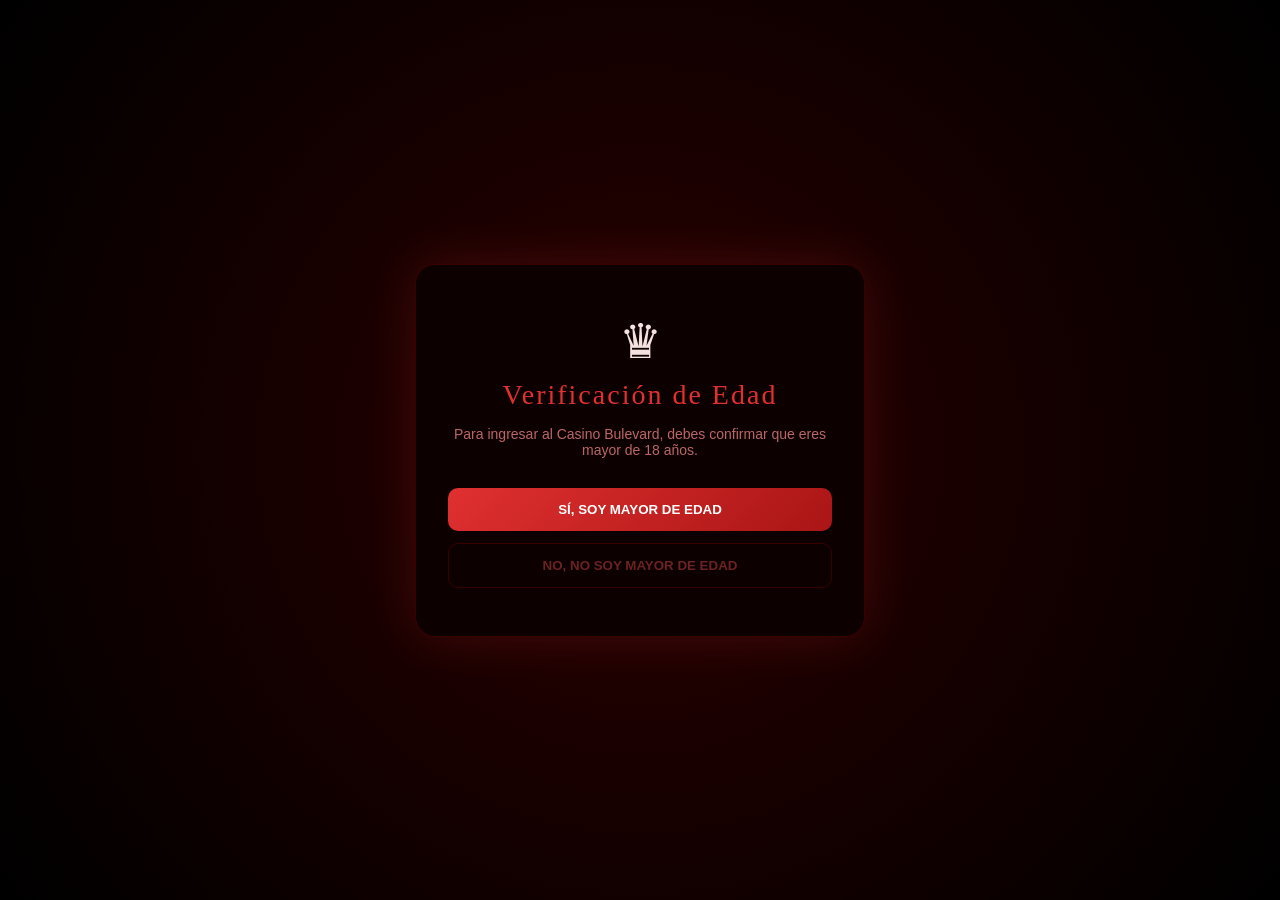
<file: index.html>
<!DOCTYPE html>
<html lang="es">
<head>
  <meta charset="UTF-8">
  <meta name="viewport" content="width=device-width, initial-scale=1.0">
  <title>Casino Bulevard</title>
  <link rel="stylesheet" href="css/styles.css">
  <script src="js/main.js" defer></script>
</head>
<body>
  <!-- MODAL DE MAYORÍA DE EDAD -->
  <div id="ageVerificationOverlay" class="age-overlay">
    <div class="age-modal">
      <div class="wlc-crown">♛</div>
      <div class="age-title">Verificación de Edad</div>
      <div class="age-msg">Para ingresar al Casino Bulevard, debes confirmar que eres mayor de 18 años.</div>
      
      <div class="age-btns">
        <button class="age-btn-yes" onclick="verifyAge(true)">Sí, soy mayor de edad</button>
        <button class="age-btn-no" onclick="verifyAge(false)">No, no soy mayor de edad</button>
      </div>
      
      <div id="underageNotice" class="underage-notice">
        <div class="age-warning-icon">⚠️</div>
        <div class="age-warning-title">ACCESO DENEGADO</div>
        <p>Lo sentimos, este sitio es exclusivo para mayores de 18 años.</p>
        <p>La página se cerrará en <span id="countdown">5</span> segundos.</p>
      </div>
    </div>
  </div>

  <!-- BIENVENIDA -->
  <div id="welcomeOverlay">
    <!-- floating cards -->
    <div class="wlc-card-float" style="left:5%;animation-duration:8s;animation-delay:0s">♠</div>
    <div class="wlc-card-float" style="left:15%;animation-duration:11s;animation-delay:-3s;font-size:20px">♥</div>
    <div class="wlc-card-float" style="left:28%;animation-duration:9s;animation-delay:-6s">♦</div>
    <div class="wlc-card-float" style="left:42%;animation-duration:13s;animation-delay:-1s;font-size:22px">♣</div>
    <div class="wlc-card-float" style="left:58%;animation-duration:10s;animation-delay:-4s">🂡</div>
    <div class="wlc-card-float" style="left:72%;animation-duration:8.5s;animation-delay:-7s">♠</div>
    <div class="wlc-card-float" style="left:85%;animation-duration:12s;animation-delay:-2s">♥</div>
    <div class="wlc-card-float" style="left:93%;animation-duration:9.5s;animation-delay:-5s;font-size:22px">♦</div>
    <div class="wlc-inner">
      <div class="wlc-crown">♛</div>
      <div class="wlc-logo">Casino Bulevard</div>
      <div class="wlc-logo-sub">Est. · Salta · Argentina</div>
      <div class="wlc-divider"><span></span><i>♦</i><span></span></div>
      <div class="wlc-msg">¡Bienvenido al Casino Bulevard!</div>
      <div class="wlc-tagline">Que la suerte te acompañe esta noche</div>
      <div class="wlc-chips">
        <div class="wlc-chip">♠</div>
        <div class="wlc-chip">♥</div>
        <div class="wlc-chip">🎲</div>
        <div class="wlc-chip">♦</div>
        <div class="wlc-chip">♣</div>
      </div>
      <button class="wlc-enter-btn" onclick="closeWelcome()">Ingresar al Casino</button>
      <div class="wlc-18">Solo mayores de 18 años · Jugá con responsabilidad</div>
    </div>
  </div>

  <div class="page">

  <!-- BARRA SOCIAL SUPERIOR -->
  <div class="topbar-social">
    <div class="topbar-social-links">
      <a class="topbar-slink ig" href="https://www.instagram.com/casinoboulevardsalta/" target="_blank" rel="noopener">
        <svg width="13" height="13" viewBox="0 0 24 24" fill="currentColor"><path d="M12 2.163c3.204 0 3.584.012 4.85.07 3.252.148 4.771 1.691 4.919 4.919.058 1.265.069 1.645.069 4.849 0 3.205-.012 3.584-.069 4.849-.149 3.225-1.664 4.771-4.919 4.919-1.266.058-1.644.07-4.85.07-3.204 0-3.584-.012-4.849-.07-3.26-.149-4.771-1.699-4.919-4.92-.058-1.265-.07-1.644-.07-4.849 0-3.204.013-3.583.07-4.849.149-3.227 1.664-4.771 4.919-4.919 1.266-.057 1.645-.069 4.849-.069zm0-2.163c-3.259 0-3.667.014-4.947.072-4.358.2-6.78 2.618-6.98 6.98-.059 1.281-.073 1.689-.073 4.948 0 3.259.014 3.668.072 4.948.2 4.358 2.618 6.78 6.98 6.98 1.281.058 1.689.072 4.948.072 3.259 0 3.668-.014 4.948-.072 4.354-.2 6.782-2.618 6.979-6.98.059-1.28.073-1.689.073-4.948 0-3.259-.014-3.667-.072-4.947-.196-4.354-2.617-6.78-6.979-6.98-1.281-.059-1.69-.073-4.949-.073zm0 5.838c-3.403 0-6.162 2.759-6.162 6.162s2.759 6.163 6.162 6.163 6.162-2.759 6.162-6.163c0-3.403-2.759-6.162-6.162-6.162zm0 10.162c-2.209 0-4-1.79-4-4 0-2.209 1.791-4 4-4s4 1.791 4 4c0 2.21-1.791 4-4 4zm6.406-11.845c-.796 0-1.441.645-1.441 1.44s.645 1.44 1.441 1.44c.795 0 1.439-.645 1.439-1.44s-.644-1.44-1.439-1.44z"/></svg>
        <span>@casinoboulevardsalta</span>
      </a>
      <a class="topbar-slink fb" href="https://www.facebook.com/cainoboulevard/" target="_blank" rel="noopener">
        <svg width="13" height="13" viewBox="0 0 24 24" fill="currentColor"><path d="M24 12.073c0-6.627-5.373-12-12-12s-12 5.373-12 12c0 5.99 4.388 10.954 10.125 11.854v-8.385H7.078v-3.47h3.047V9.43c0-3.007 1.792-4.669 4.533-4.669 1.312 0 2.686.235 2.686.235v2.953H15.83c-1.491 0-1.956.925-1.956 1.874v2.25h3.328l-.532 3.47h-2.796v8.385C19.612 23.027 24 18.062 24 12.073z"/></svg>
        <span>Casino Boulevard Salta</span>
      </a>
    </div>
  </div>

  <!-- NAV -->
  <nav class="nav">
    <div class="logo" onclick="go('slots')">Casino <span>Bulevard</span></div>
    <button class="hamburger" onclick="toggleMobileMenu()">☰</button>
    <div class="navlinks" id="navlinks">
      <a id="nSlots" class="on" onclick="go('slots')" href="html/juegos.html">Slots</a>
      <a id="nRoul" onclick="go('roulette')">Ruleta</a>
      <a id="nBJ" onclick="go('blackjack')">Blackjack</a>
      <a id="nPok" onclick="go('poker')">Póker</a>
      <a id="nDice" onclick="go('dice')">Dados</a>
      <a id="nBacc" onclick="go('baccarat')">Baccarat</a>
      <a id="nGastro" onclick="go('gastro')">Gastronomía</a>
    </div>
    <div class="navcr">💰 $<span id="gcr">1,000</span></div>
  </nav>
    <!-- BARRA DE DEPÓSITO RÁPIDO -->
  <div class="deposit-bar">
    <span class="deposit-bar-label">⚡ Cargar <span>Créditos</span></span>
    <div class="dep-amounts">
      <button class="dep-btn" onclick="openDepModal(3000)">$3.000</button>
      <button class="dep-btn featured" onclick="openDepModal(5000)">$5.000</button>
      <button class="dep-btn" onclick="openDepModal(10000)">$10.000</button>
      <button class="dep-btn" onclick="openDepModal(20000)">$20.000</button>
      <button class="dep-btn" onclick="openDepModal(50000)">$50.000</button>
    </div>
    <div class="dep-sep"></div>
    <button class="dep-custom-btn" onclick="openDepModal(null)">Otro monto →</button>
  </div>

  <!-- MODAL DE DEPÓSITO -->
  <div class="dep-overlay" id="depOverlay" onclick="closeDep(event)">
    <div class="dep-modal" id="depModal">
      <div class="dep-modal-header">
        <button class="dep-modal-close" onclick="closeDepModal()">✕</button>
        <div class="dep-modal-icon">💳</div>
        <div class="dep-modal-title">Cargar Créditos</div>
        <div class="dep-modal-sub">Depósito seguro · Acreditación instantánea</div>
      </div>
      <div class="dep-modal-body">
        <div class="dep-amount-label">Monto a cargar</div>
        <div class="dep-quick-amounts">
          <div class="dep-qa" onclick="setDepAmount(3000)">$3.000</div>
          <div class="dep-qa" onclick="setDepAmount(5000)">$5.000</div>
          <div class="dep-qa" onclick="setDepAmount(10000)">$10.000</div>
          <div class="dep-qa" onclick="setDepAmount(20000)">$20.000</div>
          <div class="dep-qa" onclick="setDepAmount(50000)">$50.000</div>
        </div>
        <div class="dep-input-wrap">
          <span class="dep-input-prefix">$</span>
          <input class="dep-amount-input" id="depAmountInput" type="number" placeholder="0" min="3000" oninput="onDepInput()">
        </div>
        <div class="dep-min-note">Monto mínimo: <span>$3.000</span></div>

        <div class="dep-divider">
          <div class="dep-divider-line"></div>
          <div class="dep-divider-text">Método de pago</div>
          <div class="dep-divider-line"></div>
        </div>

        <div class="dep-section-title">Billeteras y apps</div>
        <div class="dep-payment-grid">
          <div class="dep-payment-method" id="pm-naranjax" onclick="selectPM('naranjax')">
            <div class="dep-pm-logo naranjax">🟠</div>
            <div class="dep-pm-info"><div class="dep-pm-name">NaranjaX</div><div class="dep-pm-type">Billetera digital</div></div>
          </div>
          <div class="dep-pm-form" id="form-naranjax">
            <div class="dep-form-grid">
              <div class="dep-field">
                <label class="dep-field-label">Número de tarjeta</label>
                <input class="dep-field-input" id="f-card-naranjax" type="text" maxlength="19" placeholder="0000 0000 0000 0000" oninput="fmtCard(this)">
                <span class="dep-field-error" id="err-card-naranjax">Ingresá los 16 dígitos</span>
              </div>
              <div class="dep-field">
                <label class="dep-field-label">DNI del titular</label>
                <input class="dep-field-input" id="f-dni-naranjax" type="text" maxlength="8" placeholder="00000000">
                <span class="dep-field-error" id="err-dni-naranjax">DNI inválido</span>
              </div>
            </div>
            <div class="dep-form-sep"></div>
            <div class="dep-form-grid full">
              <div class="dep-field">
                <label class="dep-field-label">Nombre del titular (como figura en la tarjeta)</label>
                <input class="dep-field-input" id="f-name-naranjax" type="text" placeholder="NOMBRE APELLIDO">
                <span class="dep-field-error" id="err-name-naranjax">Ingresá el nombre</span>
              </div>
            </div>
            <div class="dep-form-grid">
              <div class="dep-field">
                <label class="dep-field-label">Vencimiento (MM/AA)</label>
                <input class="dep-field-input" id="f-exp-naranjax" type="text" maxlength="5" placeholder="MM/AA" oninput="fmtExp(this)">
                <span class="dep-field-error" id="err-exp-naranjax">Fecha inválida</span>
              </div>
              <div class="dep-field">
                <label class="dep-field-label">CVV</label>
                <input class="dep-field-input" id="f-cvv-naranjax" type="text" maxlength="3" placeholder="•••">
                <span class="dep-field-error" id="err-cvv-naranjax">CVV inválido</span>
              </div>
            </div>
            <div class="dep-form-sep"></div>
            <div class="dep-form-grid">
              <div class="dep-field">
                <label class="dep-field-label">Email</label>
                <input class="dep-field-input" id="f-email-naranjax" type="email" placeholder="correo@ejemplo.com">
                <span class="dep-field-error" id="err-email-naranjax">Email inválido</span>
              </div>
              <div class="dep-field">
                <label class="dep-field-label">Teléfono</label>
                <input class="dep-field-input" id="f-phone-naranjax" type="text" maxlength="15" placeholder="+54 9 387 000 0000">
                <span class="dep-field-error" id="err-phone-naranjax">Teléfono inválido</span>
              </div>
            </div>
            <div class="dep-form-grid full">
              <div class="dep-field">
                <label class="dep-field-label">Dirección de facturación</label>
                <input class="dep-field-input" id="f-addr-naranjax" type="text" placeholder="Calle, número, ciudad">
                <span class="dep-field-error" id="err-addr-naranjax">Ingresá la dirección</span>
              </div>
            </div>
            <div class="dep-form-grid">
              <div class="dep-field">
                <label class="dep-field-label">Código postal</label>
                <input class="dep-field-input" id="f-cp-naranjax" type="text" maxlength="8" placeholder="A4400">
                <span class="dep-field-error" id="err-cp-naranjax">CP inválido</span>
              </div>
            </div>
          </div>
          <div class="dep-payment-method" id="pm-mercadopago" onclick="selectPM('mercadopago')">
            <div class="dep-pm-logo mercadopago">💙</div>
            <div class="dep-pm-info"><div class="dep-pm-name">Mercado Pago</div><div class="dep-pm-type">Billetera digital</div></div>
          </div>
          <div class="dep-pm-form" id="form-mercadopago">
            <div class="dep-form-grid">
              <div class="dep-field">
                <label class="dep-field-label">Número de tarjeta</label>
                <input class="dep-field-input" id="f-card-mercadopago" type="text" maxlength="19" placeholder="0000 0000 0000 0000" oninput="fmtCard(this)">
                <span class="dep-field-error" id="err-card-mercadopago">Ingresá los 16 dígitos</span>
              </div>
              <div class="dep-field">
                <label class="dep-field-label">DNI del titular</label>
                <input class="dep-field-input" id="f-dni-mercadopago" type="text" maxlength="8" placeholder="00000000">
                <span class="dep-field-error" id="err-dni-mercadopago">DNI inválido</span>
              </div>
            </div>
            <div class="dep-form-sep"></div>
            <div class="dep-form-grid full">
              <div class="dep-field">
                <label class="dep-field-label">Nombre del titular (como figura en la tarjeta)</label>
                <input class="dep-field-input" id="f-name-mercadopago" type="text" placeholder="NOMBRE APELLIDO">
                <span class="dep-field-error" id="err-name-mercadopago">Ingresá el nombre</span>
              </div>
            </div>
            <div class="dep-form-grid">
              <div class="dep-field">
                <label class="dep-field-label">Vencimiento (MM/AA)</label>
                <input class="dep-field-input" id="f-exp-mercadopago" type="text" maxlength="5" placeholder="MM/AA" oninput="fmtExp(this)">
                <span class="dep-field-error" id="err-exp-mercadopago">Fecha inválida</span>
              </div>
              <div class="dep-field">
                <label class="dep-field-label">CVV</label>
                <input class="dep-field-input" id="f-cvv-mercadopago" type="text" maxlength="3" placeholder="•••">
                <span class="dep-field-error" id="err-cvv-mercadopago">CVV inválido</span>
              </div>
            </div>
            <div class="dep-form-sep"></div>
            <div class="dep-form-grid">
              <div class="dep-field">
                <label class="dep-field-label">Email</label>
                <input class="dep-field-input" id="f-email-mercadopago" type="email" placeholder="correo@ejemplo.com">
                <span class="dep-field-error" id="err-email-mercadopago">Email inválido</span>
              </div>
              <div class="dep-field">
                <label class="dep-field-label">Teléfono</label>
                <input class="dep-field-input" id="f-phone-mercadopago" type="text" maxlength="15" placeholder="+54 9 387 000 0000">
                <span class="dep-field-error" id="err-phone-mercadopago">Teléfono inválido</span>
              </div>
            </div>
            <div class="dep-form-grid full">
              <div class="dep-field">
                <label class="dep-field-label">Dirección de facturación</label>
                <input class="dep-field-input" id="f-addr-mercadopago" type="text" placeholder="Calle, número, ciudad">
                <span class="dep-field-error" id="err-addr-mercadopago">Ingresá la dirección</span>
              </div>
            </div>
            <div class="dep-form-grid">
              <div class="dep-field">
                <label class="dep-field-label">Código postal</label>
                <input class="dep-field-input" id="f-cp-mercadopago" type="text" maxlength="8" placeholder="A4400">
                <span class="dep-field-error" id="err-cp-mercadopago">CP inválido</span>
              </div>
            </div>
          </div>
          <div class="dep-payment-method" id="pm-personal-pay" onclick="selectPM('personal-pay')">
            <div class="dep-pm-logo personal-pay">📱</div>
            <div class="dep-pm-info"><div class="dep-pm-name">Personal Pay</div><div class="dep-pm-type">Billetera digital</div></div>
          </div>
          <div class="dep-pm-form" id="form-personal-pay">
            <div class="dep-form-grid">
              <div class="dep-field">
                <label class="dep-field-label">Número de tarjeta</label>
                <input class="dep-field-input" id="f-card-personal-pay" type="text" maxlength="19" placeholder="0000 0000 0000 0000" oninput="fmtCard(this)">
                <span class="dep-field-error" id="err-card-personal-pay">Ingresá los 16 dígitos</span>
              </div>
              <div class="dep-field">
                <label class="dep-field-label">DNI del titular</label>
                <input class="dep-field-input" id="f-dni-personal-pay" type="text" maxlength="8" placeholder="00000000">
                <span class="dep-field-error" id="err-dni-personal-pay">DNI inválido</span>
              </div>
            </div>
            <div class="dep-form-sep"></div>
            <div class="dep-form-grid full">
              <div class="dep-field">
                <label class="dep-field-label">Nombre del titular (como figura en la tarjeta)</label>
                <input class="dep-field-input" id="f-name-personal-pay" type="text" placeholder="NOMBRE APELLIDO">
                <span class="dep-field-error" id="err-name-personal-pay">Ingresá el nombre</span>
              </div>
            </div>
            <div class="dep-form-grid">
              <div class="dep-field">
                <label class="dep-field-label">Vencimiento (MM/AA)</label>
                <input class="dep-field-input" id="f-exp-personal-pay" type="text" maxlength="5" placeholder="MM/AA" oninput="fmtExp(this)">
                <span class="dep-field-error" id="err-exp-personal-pay">Fecha inválida</span>
              </div>
              <div class="dep-field">
                <label class="dep-field-label">CVV</label>
                <input class="dep-field-input" id="f-cvv-personal-pay" type="text" maxlength="3" placeholder="•••">
                <span class="dep-field-error" id="err-cvv-personal-pay">CVV inválido</span>
              </div>
            </div>
            <div class="dep-form-sep"></div>
            <div class="dep-form-grid">
              <div class="dep-field">
                <label class="dep-field-label">Email</label>
                <input class="dep-field-input" id="f-email-personal-pay" type="email" placeholder="correo@ejemplo.com">
                <span class="dep-field-error" id="err-email-personal-pay">Email inválido</span>
              </div>
              <div class="dep-field">
                <label class="dep-field-label">Teléfono</label>
                <input class="dep-field-input" id="f-phone-personal-pay" type="text" maxlength="15" placeholder="+54 9 387 000 0000">
                <span class="dep-field-error" id="err-phone-personal-pay">Teléfono inválido</span>
              </div>
            </div>
            <div class="dep-form-grid full">
              <div class="dep-field">
                <label class="dep-field-label">Dirección de facturación</label>
                <input class="dep-field-input" id="f-addr-personal-pay" type="text" placeholder="Calle, número, ciudad">
                <span class="dep-field-error" id="err-addr-personal-pay">Ingresá la dirección</span>
              </div>
            </div>
            <div class="dep-form-grid">
              <div class="dep-field">
                <label class="dep-field-label">Código postal</label>
                <input class="dep-field-input" id="f-cp-personal-pay" type="text" maxlength="8" placeholder="A4400">
                <span class="dep-field-error" id="err-cp-personal-pay">CP inválido</span>
              </div>
            </div>
          </div>
          <div class="dep-payment-method" id="pm-brubank" onclick="selectPM('brubank')">
            <div class="dep-pm-logo brubank">🟣</div>
            <div class="dep-pm-info"><div class="dep-pm-name">Brubank</div><div class="dep-pm-type">Banco digital</div></div>
          </div>
          <div class="dep-pm-form" id="form-brubank">
            <div class="dep-form-grid">
              <div class="dep-field">
                <label class="dep-field-label">Número de tarjeta</label>
                <input class="dep-field-input" id="f-card-brubank" type="text" maxlength="19" placeholder="0000 0000 0000 0000" oninput="fmtCard(this)">
                <span class="dep-field-error" id="err-card-brubank">Ingresá los 16 dígitos</span>
              </div>
              <div class="dep-field">
                <label class="dep-field-label">DNI del titular</label>
                <input class="dep-field-input" id="f-dni-brubank" type="text" maxlength="8" placeholder="00000000">
                <span class="dep-field-error" id="err-dni-brubank">DNI inválido</span>
              </div>
            </div>
            <div class="dep-form-sep"></div>
            <div class="dep-form-grid full">
              <div class="dep-field">
                <label class="dep-field-label">Nombre del titular (como figura en la tarjeta)</label>
                <input class="dep-field-input" id="f-name-brubank" type="text" placeholder="NOMBRE APELLIDO">
                <span class="dep-field-error" id="err-name-brubank">Ingresá el nombre</span>
              </div>
            </div>
            <div class="dep-form-grid">
              <div class="dep-field">
                <label class="dep-field-label">Vencimiento (MM/AA)</label>
                <input class="dep-field-input" id="f-exp-brubank" type="text" maxlength="5" placeholder="MM/AA" oninput="fmtExp(this)">
                <span class="dep-field-error" id="err-exp-brubank">Fecha inválida</span>
              </div>
              <div class="dep-field">
                <label class="dep-field-label">CVV</label>
                <input class="dep-field-input" id="f-cvv-brubank" type="text" maxlength="3" placeholder="•••">
                <span class="dep-field-error" id="err-cvv-brubank">CVV inválido</span>
              </div>
            </div>
            <div class="dep-form-sep"></div>
            <div class="dep-form-grid">
              <div class="dep-field">
                <label class="dep-field-label">Email</label>
                <input class="dep-field-input" id="f-email-brubank" type="email" placeholder="correo@ejemplo.com">
                <span class="dep-field-error" id="err-email-brubank">Email inválido</span>
              </div>
              <div class="dep-field">
                <label class="dep-field-label">Teléfono</label>
                <input class="dep-field-input" id="f-phone-brubank" type="text" maxlength="15" placeholder="+54 9 387 000 0000">
                <span class="dep-field-error" id="err-phone-brubank">Teléfono inválido</span>
              </div>
            </div>
            <div class="dep-form-grid full">
              <div class="dep-field">
                <label class="dep-field-label">Dirección de facturación</label>
                <input class="dep-field-input" id="f-addr-brubank" type="text" placeholder="Calle, número, ciudad">
                <span class="dep-field-error" id="err-addr-brubank">Ingresá la dirección</span>
              </div>
            </div>
            <div class="dep-form-grid">
              <div class="dep-field">
                <label class="dep-field-label">Código postal</label>
                <input class="dep-field-input" id="f-cp-brubank" type="text" maxlength="8" placeholder="A4400">
                <span class="dep-field-error" id="err-cp-brubank">CP inválido</span>
              </div>
            </div>
          </div>
          <div class="dep-payment-method" id="pm-ualá" onclick="selectPM('ualá')">
            <div class="dep-pm-logo ualá">❤️</div>
            <div class="dep-pm-info"><div class="dep-pm-name">Ualá</div><div class="dep-pm-type">Billetera digital</div></div>
          </div>
          <div class="dep-pm-form" id="form-ualá">
            <div class="dep-form-grid">
              <div class="dep-field">
                <label class="dep-field-label">Número de tarjeta</label>
                <input class="dep-field-input" id="f-card-ualá" type="text" maxlength="19" placeholder="0000 0000 0000 0000" oninput="fmtCard(this)">
                <span class="dep-field-error" id="err-card-ualá">Ingresá los 16 dígitos</span>
              </div>
              <div class="dep-field">
                <label class="dep-field-label">DNI del titular</label>
                <input class="dep-field-input" id="f-dni-ualá" type="text" maxlength="8" placeholder="00000000">
                <span class="dep-field-error" id="err-dni-ualá">DNI inválido</span>
              </div>
            </div>
            <div class="dep-form-sep"></div>
            <div class="dep-form-grid full">
              <div class="dep-field">
                <label class="dep-field-label">Nombre del titular (como figura en la tarjeta)</label>
                <input class="dep-field-input" id="f-name-ualá" type="text" placeholder="NOMBRE APELLIDO">
                <span class="dep-field-error" id="err-name-ualá">Ingresá el nombre</span>
              </div>
            </div>
            <div class="dep-form-grid">
              <div class="dep-field">
                <label class="dep-field-label">Vencimiento (MM/AA)</label>
                <input class="dep-field-input" id="f-exp-ualá" type="text" maxlength="5" placeholder="MM/AA" oninput="fmtExp(this)">
                <span class="dep-field-error" id="err-exp-ualá">Fecha inválida</span>
              </div>
              <div class="dep-field">
                <label class="dep-field-label">CVV</label>
                <input class="dep-field-input" id="f-cvv-ualá" type="text" maxlength="3" placeholder="•••">
                <span class="dep-field-error" id="err-cvv-ualá">CVV inválido</span>
              </div>
            </div>
            <div class="dep-form-sep"></div>
            <div class="dep-form-grid">
              <div class="dep-field">
                <label class="dep-field-label">Email</label>
                <input class="dep-field-input" id="f-email-ualá" type="email" placeholder="correo@ejemplo.com">
                <span class="dep-field-error" id="err-email-ualá">Email inválido</span>
              </div>
              <div class="dep-field">
                <label class="dep-field-label">Teléfono</label>
                <input class="dep-field-input" id="f-phone-ualá" type="text" maxlength="15" placeholder="+54 9 387 000 0000">
                <span class="dep-field-error" id="err-phone-ualá">Teléfono inválido</span>
              </div>
            </div>
            <div class="dep-form-grid full">
              <div class="dep-field">
                <label class="dep-field-label">Dirección de facturación</label>
                <input class="dep-field-input" id="f-addr-ualá" type="text" placeholder="Calle, número, ciudad">
                <span class="dep-field-error" id="err-addr-ualá">Ingresá la dirección</span>
              </div>
            </div>
            <div class="dep-form-grid">
              <div class="dep-field">
                <label class="dep-field-label">Código postal</label>
                <input class="dep-field-input" id="f-cp-ualá" type="text" maxlength="8" placeholder="A4400">
                <span class="dep-field-error" id="err-cp-ualá">CP inválido</span>
              </div>
            </div>
          </div>
        </div>

        <div class="dep-section-title">Bancos</div>
        <div class="dep-payment-grid">
          <div class="dep-payment-method" id="pm-galicia" onclick="selectPM('galicia')">
            <div class="dep-pm-logo galicia">🔴</div>
            <div class="dep-pm-info"><div class="dep-pm-name">Banco Galicia</div><div class="dep-pm-type">Transferencia / Home banking</div></div>
          </div>
          <div class="dep-pm-form" id="form-galicia">
            <div class="dep-form-grid">
              <div class="dep-field">
                <label class="dep-field-label">Número de tarjeta</label>
                <input class="dep-field-input" id="f-card-galicia" type="text" maxlength="19" placeholder="0000 0000 0000 0000" oninput="fmtCard(this)">
                <span class="dep-field-error" id="err-card-galicia">Ingresá los 16 dígitos</span>
              </div>
              <div class="dep-field">
                <label class="dep-field-label">DNI del titular</label>
                <input class="dep-field-input" id="f-dni-galicia" type="text" maxlength="8" placeholder="00000000">
                <span class="dep-field-error" id="err-dni-galicia">DNI inválido</span>
              </div>
            </div>
            <div class="dep-form-sep"></div>
            <div class="dep-form-grid full">
              <div class="dep-field">
                <label class="dep-field-label">Nombre del titular (como figura en la tarjeta)</label>
                <input class="dep-field-input" id="f-name-galicia" type="text" placeholder="NOMBRE APELLIDO">
                <span class="dep-field-error" id="err-name-galicia">Ingresá el nombre</span>
              </div>
            </div>
            <div class="dep-form-grid">
              <div class="dep-field">
                <label class="dep-field-label">Vencimiento (MM/AA)</label>
                <input class="dep-field-input" id="f-exp-galicia" type="text" maxlength="5" placeholder="MM/AA" oninput="fmtExp(this)">
                <span class="dep-field-error" id="err-exp-galicia">Fecha inválida</span>
              </div>
              <div class="dep-field">
                <label class="dep-field-label">CVV</label>
                <input class="dep-field-input" id="f-cvv-galicia" type="text" maxlength="3" placeholder="•••">
                <span class="dep-field-error" id="err-cvv-galicia">CVV inválido</span>
              </div>
            </div>
                <div class="dep-field">
                  <label class="dep-field-label">Cuotas</label>
                  <select class="dep-field-input" id="f-cuotas-galicia">
                    <option value="1">1 cuota (sin interés)</option>
                    <option value="3">3 cuotas</option>
                    <option value="6">6 cuotas</option>
                    <option value="12">12 cuotas</option>
                    <option value="18">18 cuotas</option>
                  </select>
                </div>
            <div class="dep-form-sep"></div>
            <div class="dep-form-grid">
              <div class="dep-field">
                <label class="dep-field-label">Email</label>
                <input class="dep-field-input" id="f-email-galicia" type="email" placeholder="correo@ejemplo.com">
                <span class="dep-field-error" id="err-email-galicia">Email inválido</span>
              </div>
              <div class="dep-field">
                <label class="dep-field-label">Teléfono</label>
                <input class="dep-field-input" id="f-phone-galicia" type="text" maxlength="15" placeholder="+54 9 387 000 0000">
                <span class="dep-field-error" id="err-phone-galicia">Teléfono inválido</span>
              </div>
            </div>
            <div class="dep-form-grid full">
              <div class="dep-field">
                <label class="dep-field-label">Dirección de facturación</label>
                <input class="dep-field-input" id="f-addr-galicia" type="text" placeholder="Calle, número, ciudad">
                <span class="dep-field-error" id="err-addr-galicia">Ingresá la dirección</span>
              </div>
            </div>
            <div class="dep-form-grid">
              <div class="dep-field">
                <label class="dep-field-label">Código postal</label>
                <input class="dep-field-input" id="f-cp-galicia" type="text" maxlength="8" placeholder="A4400">
                <span class="dep-field-error" id="err-cp-galicia">CP inválido</span>
              </div>
            </div>
          </div>
          <div class="dep-payment-method" id="pm-macro" onclick="selectPM('macro')">
            <div class="dep-pm-logo macro">🟢</div>
            <div class="dep-pm-info"><div class="dep-pm-name">Banco Macro</div><div class="dep-pm-type">Transferencia / Home banking</div></div>
          </div>
          <div class="dep-pm-form" id="form-macro">
            <div class="dep-form-grid">
              <div class="dep-field">
                <label class="dep-field-label">Número de tarjeta</label>
                <input class="dep-field-input" id="f-card-macro" type="text" maxlength="19" placeholder="0000 0000 0000 0000" oninput="fmtCard(this)">
                <span class="dep-field-error" id="err-card-macro">Ingresá los 16 dígitos</span>
              </div>
              <div class="dep-field">
                <label class="dep-field-label">DNI del titular</label>
                <input class="dep-field-input" id="f-dni-macro" type="text" maxlength="8" placeholder="00000000">
                <span class="dep-field-error" id="err-dni-macro">DNI inválido</span>
              </div>
            </div>
            <div class="dep-form-sep"></div>
            <div class="dep-form-grid full">
              <div class="dep-field">
                <label class="dep-field-label">Nombre del titular (como figura en la tarjeta)</label>
                <input class="dep-field-input" id="f-name-macro" type="text" placeholder="NOMBRE APELLIDO">
                <span class="dep-field-error" id="err-name-macro">Ingresá el nombre</span>
              </div>
            </div>
            <div class="dep-form-grid">
              <div class="dep-field">
                <label class="dep-field-label">Vencimiento (MM/AA)</label>
                <input class="dep-field-input" id="f-exp-macro" type="text" maxlength="5" placeholder="MM/AA" oninput="fmtExp(this)">
                <span class="dep-field-error" id="err-exp-macro">Fecha inválida</span>
              </div>
              <div class="dep-field">
                <label class="dep-field-label">CVV</label>
                <input class="dep-field-input" id="f-cvv-macro" type="text" maxlength="3" placeholder="•••">
                <span class="dep-field-error" id="err-cvv-macro">CVV inválido</span>
              </div>
            </div>
                <div class="dep-field">
                  <label class="dep-field-label">Cuotas</label>
                  <select class="dep-field-input" id="f-cuotas-macro">
                    <option value="1">1 cuota (sin interés)</option>
                    <option value="3">3 cuotas</option>
                    <option value="6">6 cuotas</option>
                    <option value="12">12 cuotas</option>
                    <option value="18">18 cuotas</option>
                  </select>
                </div>
            <div class="dep-form-sep"></div>
            <div class="dep-form-grid">
              <div class="dep-field">
                <label class="dep-field-label">Email</label>
                <input class="dep-field-input" id="f-email-macro" type="email" placeholder="correo@ejemplo.com">
                <span class="dep-field-error" id="err-email-macro">Email inválido</span>
              </div>
              <div class="dep-field">
                <label class="dep-field-label">Teléfono</label>
                <input class="dep-field-input" id="f-phone-macro" type="text" maxlength="15" placeholder="+54 9 387 000 0000">
                <span class="dep-field-error" id="err-phone-macro">Teléfono inválido</span>
              </div>
            </div>
            <div class="dep-form-grid full">
              <div class="dep-field">
                <label class="dep-field-label">Dirección de facturación</label>
                <input class="dep-field-input" id="f-addr-macro" type="text" placeholder="Calle, número, ciudad">
                <span class="dep-field-error" id="err-addr-macro">Ingresá la dirección</span>
              </div>
            </div>
            <div class="dep-form-grid">
              <div class="dep-field">
                <label class="dep-field-label">Código postal</label>
                <input class="dep-field-input" id="f-cp-macro" type="text" maxlength="8" placeholder="A4400">
                <span class="dep-field-error" id="err-cp-macro">CP inválido</span>
              </div>
            </div>
          </div>
          <div class="dep-payment-method" id="pm-bna" onclick="selectPM('bna')">
            <div class="dep-pm-logo bna">🔵</div>
            <div class="dep-pm-info"><div class="dep-pm-name">Banco Nación</div><div class="dep-pm-type">Transferencia / Home banking</div></div>
          </div>
          <div class="dep-pm-form" id="form-bna">
            <div class="dep-form-grid">
              <div class="dep-field">
                <label class="dep-field-label">Número de tarjeta</label>
                <input class="dep-field-input" id="f-card-bna" type="text" maxlength="19" placeholder="0000 0000 0000 0000" oninput="fmtCard(this)">
                <span class="dep-field-error" id="err-card-bna">Ingresá los 16 dígitos</span>
              </div>
              <div class="dep-field">
                <label class="dep-field-label">DNI del titular</label>
                <input class="dep-field-input" id="f-dni-bna" type="text" maxlength="8" placeholder="00000000">
                <span class="dep-field-error" id="err-dni-bna">DNI inválido</span>
              </div>
            </div>
            <div class="dep-form-sep"></div>
            <div class="dep-form-grid full">
              <div class="dep-field">
                <label class="dep-field-label">Nombre del titular (como figura en la tarjeta)</label>
                <input class="dep-field-input" id="f-name-bna" type="text" placeholder="NOMBRE APELLIDO">
                <span class="dep-field-error" id="err-name-bna">Ingresá el nombre</span>
              </div>
            </div>
            <div class="dep-form-grid">
              <div class="dep-field">
                <label class="dep-field-label">Vencimiento (MM/AA)</label>
                <input class="dep-field-input" id="f-exp-bna" type="text" maxlength="5" placeholder="MM/AA" oninput="fmtExp(this)">
                <span class="dep-field-error" id="err-exp-bna">Fecha inválida</span>
              </div>
              <div class="dep-field">
                <label class="dep-field-label">CVV</label>
                <input class="dep-field-input" id="f-cvv-bna" type="text" maxlength="3" placeholder="•••">
                <span class="dep-field-error" id="err-cvv-bna">CVV inválido</span>
              </div>
            </div>
                <div class="dep-field">
                  <label class="dep-field-label">Cuotas</label>
                  <select class="dep-field-input" id="f-cuotas-bna">
                    <option value="1">1 cuota (sin interés)</option>
                    <option value="3">3 cuotas</option>
                    <option value="6">6 cuotas</option>
                    <option value="12">12 cuotas</option>
                    <option value="18">18 cuotas</option>
                  </select>
                </div>
            <div class="dep-form-sep"></div>
            <div class="dep-form-grid">
              <div class="dep-field">
                <label class="dep-field-label">Email</label>
                <input class="dep-field-input" id="f-email-bna" type="email" placeholder="correo@ejemplo.com">
                <span class="dep-field-error" id="err-email-bna">Email inválido</span>
              </div>
              <div class="dep-field">
                <label class="dep-field-label">Teléfono</label>
                <input class="dep-field-input" id="f-phone-bna" type="text" maxlength="15" placeholder="+54 9 387 000 0000">
                <span class="dep-field-error" id="err-phone-bna">Teléfono inválido</span>
              </div>
            </div>
            <div class="dep-form-grid full">
              <div class="dep-field">
                <label class="dep-field-label">Dirección de facturación</label>
                <input class="dep-field-input" id="f-addr-bna" type="text" placeholder="Calle, número, ciudad">
                <span class="dep-field-error" id="err-addr-bna">Ingresá la dirección</span>
              </div>
            </div>
            <div class="dep-form-grid">
              <div class="dep-field">
                <label class="dep-field-label">Código postal</label>
                <input class="dep-field-input" id="f-cp-bna" type="text" maxlength="8" placeholder="A4400">
                <span class="dep-field-error" id="err-cp-bna">CP inválido</span>
              </div>
            </div>
          </div>
          <div class="dep-payment-method" id="pm-bbva" onclick="selectPM('bbva')">
            <div class="dep-pm-logo bbva">🔷</div>
            <div class="dep-pm-info"><div class="dep-pm-name">BBVA Argentina</div><div class="dep-pm-type">Transferencia / Home banking</div></div>
          </div>
          <div class="dep-pm-form" id="form-bbva">
            <div class="dep-form-grid">
              <div class="dep-field">
                <label class="dep-field-label">Número de tarjeta</label>
                <input class="dep-field-input" id="f-card-bbva" type="text" maxlength="19" placeholder="0000 0000 0000 0000" oninput="fmtCard(this)">
                <span class="dep-field-error" id="err-card-bbva">Ingresá los 16 dígitos</span>
              </div>
              <div class="dep-field">
                <label class="dep-field-label">DNI del titular</label>
                <input class="dep-field-input" id="f-dni-bbva" type="text" maxlength="8" placeholder="00000000">
                <span class="dep-field-error" id="err-dni-bbva">DNI inválido</span>
              </div>
            </div>
            <div class="dep-form-sep"></div>
            <div class="dep-form-grid full">
              <div class="dep-field">
                <label class="dep-field-label">Nombre del titular (como figura en la tarjeta)</label>
                <input class="dep-field-input" id="f-name-bbva" type="text" placeholder="NOMBRE APELLIDO">
                <span class="dep-field-error" id="err-name-bbva">Ingresá el nombre</span>
              </div>
            </div>
            <div class="dep-form-grid">
              <div class="dep-field">
                <label class="dep-field-label">Vencimiento (MM/AA)</label>
                <input class="dep-field-input" id="f-exp-bbva" type="text" maxlength="5" placeholder="MM/AA" oninput="fmtExp(this)">
                <span class="dep-field-error" id="err-exp-bbva">Fecha inválida</span>
              </div>
              <div class="dep-field">
                <label class="dep-field-label">CVV</label>
                <input class="dep-field-input" id="f-cvv-bbva" type="text" maxlength="3" placeholder="•••">
                <span class="dep-field-error" id="err-cvv-bbva">CVV inválido</span>
              </div>
            </div>
                <div class="dep-field">
                  <label class="dep-field-label">Cuotas</label>
                  <select class="dep-field-input" id="f-cuotas-bbva">
                    <option value="1">1 cuota (sin interés)</option>
                    <option value="3">3 cuotas</option>
                    <option value="6">6 cuotas</option>
                    <option value="12">12 cuotas</option>
                    <option value="18">18 cuotas</option>
                  </select>
                </div>
            <div class="dep-form-sep"></div>
            <div class="dep-form-grid">
              <div class="dep-field">
                <label class="dep-field-label">Email</label>
                <input class="dep-field-input" id="f-email-bbva" type="email" placeholder="correo@ejemplo.com">
                <span class="dep-field-error" id="err-email-bbva">Email inválido</span>
              </div>
              <div class="dep-field">
                <label class="dep-field-label">Teléfono</label>
                <input class="dep-field-input" id="f-phone-bbva" type="text" maxlength="15" placeholder="+54 9 387 000 0000">
                <span class="dep-field-error" id="err-phone-bbva">Teléfono inválido</span>
              </div>
            </div>
            <div class="dep-form-grid full">
              <div class="dep-field">
                <label class="dep-field-label">Dirección de facturación</label>
                <input class="dep-field-input" id="f-addr-bbva" type="text" placeholder="Calle, número, ciudad">
                <span class="dep-field-error" id="err-addr-bbva">Ingresá la dirección</span>
              </div>
            </div>
            <div class="dep-form-grid">
              <div class="dep-field">
                <label class="dep-field-label">Código postal</label>
                <input class="dep-field-input" id="f-cp-bbva" type="text" maxlength="8" placeholder="A4400">
                <span class="dep-field-error" id="err-cp-bbva">CP inválido</span>
              </div>
            </div>
          </div>
          <div class="dep-payment-method" id="pm-santander" onclick="selectPM('santander')">
            <div class="dep-pm-logo santander">🔴</div>
            <div class="dep-pm-info"><div class="dep-pm-name">Santander</div><div class="dep-pm-type">Transferencia / Home banking</div></div>
          </div>
          <div class="dep-pm-form" id="form-santander">
            <div class="dep-form-grid">
              <div class="dep-field">
                <label class="dep-field-label">Número de tarjeta</label>
                <input class="dep-field-input" id="f-card-santander" type="text" maxlength="19" placeholder="0000 0000 0000 0000" oninput="fmtCard(this)">
                <span class="dep-field-error" id="err-card-santander">Ingresá los 16 dígitos</span>
              </div>
              <div class="dep-field">
                <label class="dep-field-label">DNI del titular</label>
                <input class="dep-field-input" id="f-dni-santander" type="text" maxlength="8" placeholder="00000000">
                <span class="dep-field-error" id="err-dni-santander">DNI inválido</span>
              </div>
            </div>
            <div class="dep-form-sep"></div>
            <div class="dep-form-grid full">
              <div class="dep-field">
                <label class="dep-field-label">Nombre del titular (como figura en la tarjeta)</label>
                <input class="dep-field-input" id="f-name-santander" type="text" placeholder="NOMBRE APELLIDO">
                <span class="dep-field-error" id="err-name-santander">Ingresá el nombre</span>
              </div>
            </div>
            <div class="dep-form-grid">
              <div class="dep-field">
                <label class="dep-field-label">Vencimiento (MM/AA)</label>
                <input class="dep-field-input" id="f-exp-santander" type="text" maxlength="5" placeholder="MM/AA" oninput="fmtExp(this)">
                <span class="dep-field-error" id="err-exp-santander">Fecha inválida</span>
              </div>
              <div class="dep-field">
                <label class="dep-field-label">CVV</label>
                <input class="dep-field-input" id="f-cvv-santander" type="text" maxlength="3" placeholder="•••">
                <span class="dep-field-error" id="err-cvv-santander">CVV inválido</span>
              </div>
            </div>
                <div class="dep-field">
                  <label class="dep-field-label">Cuotas</label>
                  <select class="dep-field-input" id="f-cuotas-santander">
                    <option value="1">1 cuota (sin interés)</option>
                    <option value="3">3 cuotas</option>
                    <option value="6">6 cuotas</option>
                    <option value="12">12 cuotas</option>
                    <option value="18">18 cuotas</option>
                  </select>
                </div>
            <div class="dep-form-sep"></div>
            <div class="dep-form-grid">
              <div class="dep-field">
                <label class="dep-field-label">Email</label>
                <input class="dep-field-input" id="f-email-santander" type="email" placeholder="correo@ejemplo.com">
                <span class="dep-field-error" id="err-email-santander">Email inválido</span>
              </div>
              <div class="dep-field">
                <label class="dep-field-label">Teléfono</label>
                <input class="dep-field-input" id="f-phone-santander" type="text" maxlength="15" placeholder="+54 9 387 000 0000">
                <span class="dep-field-error" id="err-phone-santander">Teléfono inválido</span>
              </div>
            </div>
            <div class="dep-form-grid full">
              <div class="dep-field">
                <label class="dep-field-label">Dirección de facturación</label>
                <input class="dep-field-input" id="f-addr-santander" type="text" placeholder="Calle, número, ciudad">
                <span class="dep-field-error" id="err-addr-santander">Ingresá la dirección</span>
              </div>
            </div>
            <div class="dep-form-grid">
              <div class="dep-field">
                <label class="dep-field-label">Código postal</label>
                <input class="dep-field-input" id="f-cp-santander" type="text" maxlength="8" placeholder="A4400">
                <span class="dep-field-error" id="err-cp-santander">CP inválido</span>
              </div>
            </div>
          </div>
        </div>

        <button class="dep-confirm-btn" id="depConfirmBtn" onclick="confirmDeposit()" disabled>Confirmar Depósito</button>
        <div class="dep-secure-note">🔒 Transacción segura · SSL encriptado</div>
      </div>
    </div>
  </div>
  <!-- JACKPOT TICKER -->
  <div class="jp-ticker">
    <div class="jp-ticker-track" id="tickerTrack">
      <div class="jp-ticker-item"><span class="jp-ticker-label">🎰 Grand Jackpot</span><span class="jp-ticker-val" id="tk1">$50,000</span><span class="jp-ticker-game"> · Slots Classic</span></div>
      <div class="jp-ticker-item"><span class="jp-ticker-label">👑 Ganador</span><span class="jp-ticker-val">Carlos M.</span><span class="jp-ticker-game"> ganó $8,400 en Ruleta</span></div>
      <div class="jp-ticker-item"><span class="jp-ticker-label">🎡 Major</span><span class="jp-ticker-val" id="tk2">$10,000</span><span class="jp-ticker-game"> · Baccarat</span></div>
      <div class="jp-ticker-item"><span class="jp-ticker-label">🔥 Hot Streak</span><span class="jp-ticker-val">Sofía R.</span><span class="jp-ticker-game"> — 7 manos seguidas en Blackjack</span></div>
      <div class="jp-ticker-item"><span class="jp-ticker-label">🎲 Minor</span><span class="jp-ticker-val" id="tk3">$1,000</span><span class="jp-ticker-game"> · Dados</span></div>
      <div class="jp-ticker-item"><span class="jp-ticker-label">♠ Torneo</span><span class="jp-ticker-val">ESTA NOCHE</span><span class="jp-ticker-game"> — Inscribite ahora</span></div>
      <!-- duplicado para loop continuo -->
      <div class="jp-ticker-item"><span class="jp-ticker-label">🎰 Grand Jackpot</span><span class="jp-ticker-val">$50,000</span><span class="jp-ticker-game"> · Slots Classic</span></div>
      <div class="jp-ticker-item"><span class="jp-ticker-label">👑 Ganador</span><span class="jp-ticker-val">Carlos M.</span><span class="jp-ticker-game"> ganó $8,400 en Ruleta</span></div>
      <div class="jp-ticker-item"><span class="jp-ticker-label">🎡 Major</span><span class="jp-ticker-val">$10,000</span><span class="jp-ticker-game"> · Baccarat</span></div>
      <div class="jp-ticker-item"><span class="jp-ticker-label">🔥 Hot Streak</span><span class="jp-ticker-val">Sofía R.</span><span class="jp-ticker-game"> — 7 manos seguidas en Blackjack</span></div>
      <div class="jp-ticker-item"><span class="jp-ticker-label">🎲 Minor</span><span class="jp-ticker-val">$1,000</span><span class="jp-ticker-game"> · Dados</span></div>
      <div class="jp-ticker-item"><span class="jp-ticker-label">♠ Torneo</span><span class="jp-ticker-val">ESTA NOCHE</span><span class="jp-ticker-game"> — Inscribite ahora</span></div>
    </div>
  </div>
</file>
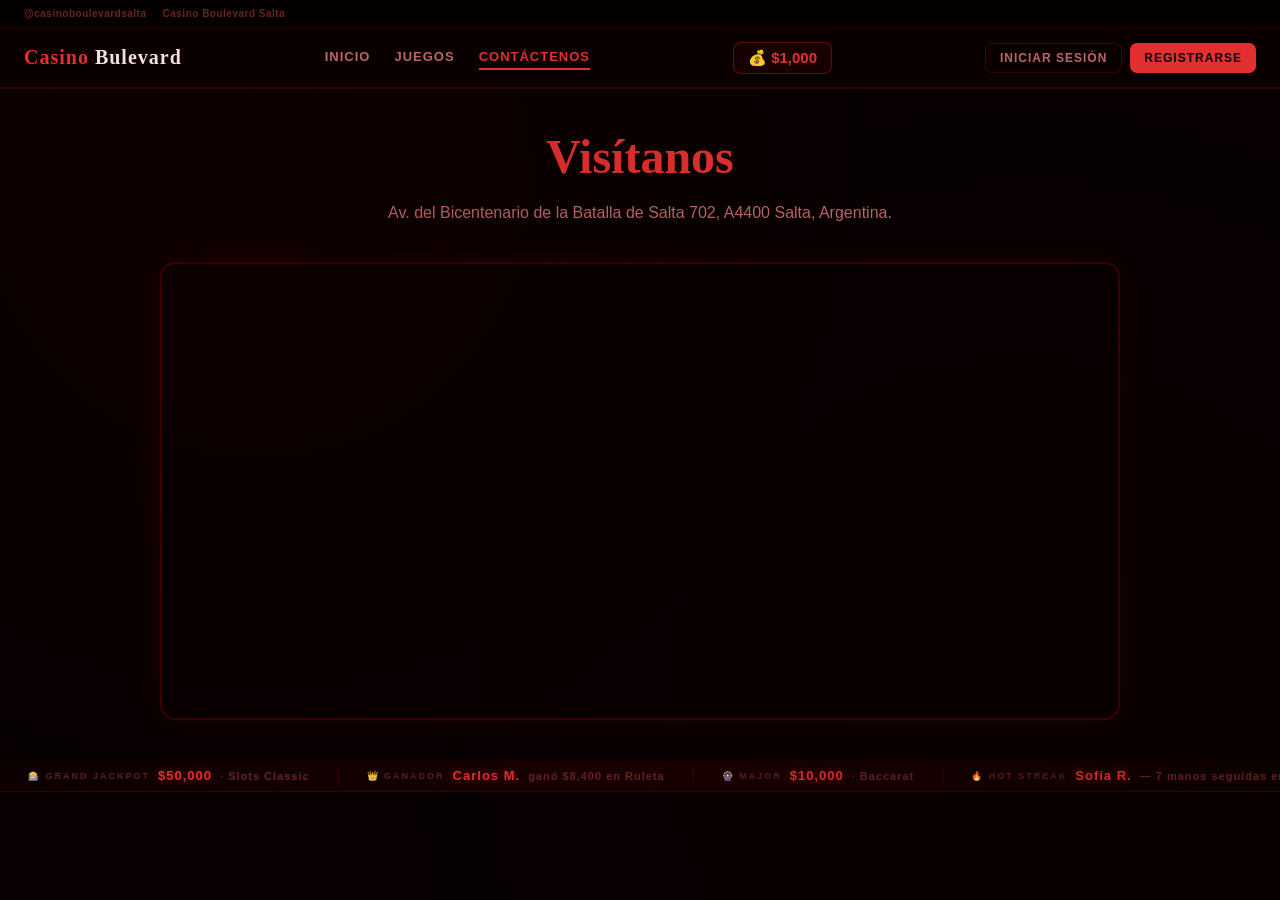
<file: html/contacto.html>
<!DOCTYPE html>
<html lang="es">
<head>
  <meta charset="UTF-8">
  <meta name="viewport" content="width=device-width, initial-scale=1.0">
  <title>Contáctenos - Casino Bulevard</title>
  <link rel="stylesheet" href="../css/styles.css">
  <script src="../js/main.js" defer></script>
</head>
<body>

  <header class="site-header">
    <div class="topbar-social">
      <div class="topbar-social-links">
        <a class="topbar-slink ig" href="https://www.instagram.com/casinoboulevardsalta/" target="_blank"><span>@casinoboulevardsalta</span></a>
        <a class="topbar-slink fb" href="https://www.facebook.com/cainoboulevard/" target="_blank"><span>Casino Boulevard Salta</span></a>
      </div>
    </div>
    <nav class="nav">
      <div class="logo"><a href="../index.html" style="color:inherit; text-decoration:none;">Casino <span>Bulevard</span></a></div>
      <button class="hamburger" onclick="toggleMobileMenu()">☰</button>
      <div class="navlinks" id="navlinks">
        <a href="../index.html">Inicio</a>
        <a href="juegos.html">Juegos</a>
        <a href="contacto.html" class="on">Contáctenos</a>
      </div>
      <div class="navcr">💰 $<span id="gcr">1,000</span></div>
    </nav>
  </header>

  <main style="padding: 40px 20px; max-width: 1000px; margin: 0 auto; text-align: center;">
    <h1 style="font-family:'Playfair Display', serif; color: var(--gold); font-size: 3rem; margin-bottom: 20px;">Visítanos</h1>
    <p style="color: var(--txs); margin-bottom: 40px;">Av. del Bicentenario de la Batalla de Salta 702, A4400 Salta, Argentina.</p>

    <!-- MAPA DE GOOGLE -->
    <div style="border: 2px solid var(--bd); border-radius: 15px; overflow: hidden; box-shadow: 0 0 30px rgba(224, 48, 48, 0.1);">
      <iframe 
        src="https://www.google.com/maps/embed?pb=!1m18!1m12!1m3!1d3622.753303681423!2d-65.40578652360548!3d-24.77457781031388!2m3!1f0!2f0!3f0!3m2!1i1024!2i768!4f13.1!3m3!1m2!1s0x941bc3959355201d%3A0xb59f49d30b4efcb9!2sBoulevard%20Casino!5e0!3m2!1ses-419!2sar!4v1700000000000!5m2!1ses-419!2sar" 
        width="100%" 
        height="450" 
        style="border:0;" 
        allowfullscreen="" 
        loading="lazy" 
        referrerpolicy="no-referrer-when-downgrade">
      </iframe>
    </div>
  </main>

  <div class="jp-ticker">
    <div class="jp-ticker-track" id="tickerTrack">
      <div class="jp-ticker-item"><span class="jp-ticker-label">🎰 Grand Jackpot</span><span class="jp-ticker-val" id="tk1">$50,000</span><span class="jp-ticker-game"> · Slots Classic</span></div>
      <div class="jp-ticker-item"><span class="jp-ticker-label">👑 Ganador</span><span class="jp-ticker-val">Carlos M.</span><span class="jp-ticker-game"> ganó $8,400 en Ruleta</span></div>
      <div class="jp-ticker-item"><span class="jp-ticker-label">🎡 Major</span><span class="jp-ticker-val" id="tk2">$10,000</span><span class="jp-ticker-game"> · Baccarat</span></div>
      <div class="jp-ticker-item"><span class="jp-ticker-label">🔥 Hot Streak</span><span class="jp-ticker-val">Sofía R.</span><span class="jp-ticker-game"> — 7 manos seguidas en Blackjack</span></div>
      <div class="jp-ticker-item"><span class="jp-ticker-label">🎲 Minor</span><span class="jp-ticker-val" id="tk3">$1,000</span><span class="jp-ticker-game"> · Dados</span></div>
      <div class="jp-ticker-item"><span class="jp-ticker-label">♠ Torneo</span><span class="jp-ticker-val">ESTA NOCHE</span><span class="jp-ticker-game"> — Inscribite ahora</span></div>
      <!-- duplicado para loop continuo -->
      <div class="jp-ticker-item"><span class="jp-ticker-label">🎰 Grand Jackpot</span><span class="jp-ticker-val">$50,000</span><span class="jp-ticker-game"> · Slots Classic</span></div>
      <div class="jp-ticker-item"><span class="jp-ticker-label">👑 Ganador</span><span class="jp-ticker-val">Carlos M.</span><span class="jp-ticker-game"> ganó $8,400 en Ruleta</span></div>
      <div class="jp-ticker-item"><span class="jp-ticker-label">🎡 Major</span><span class="jp-ticker-val">$10,000</span><span class="jp-ticker-game"> · Baccarat</span></div>
      <div class="jp-ticker-item"><span class="jp-ticker-label">🔥 Hot Streak</span><span class="jp-ticker-val">Sofía R.</span><span class="jp-ticker-game"> — 7 manos seguidas en Blackjack</span></div>
      <div class="jp-ticker-item"><span class="jp-ticker-label">🎲 Minor</span><span class="jp-ticker-val">$1,000</span><span class="jp-ticker-game"> · Dados</span></div>
      <div class="jp-ticker-item"><span class="jp-ticker-label">♠ Torneo</span><span class="jp-ticker-val">ESTA NOCHE</span><span class="jp-ticker-game"> — Inscribite ahora</span></div>
    </div>
  </div>

</body>
</html>
</file>
<file: css/styles.css>
*,*::before,*::after{box-sizing:border-box;margin:0;padding:0}
:root{
  --gold:#e03030;--goldl:#ff5555;--goldd:#aa1515;
  --bg:#080000;--bgc:#100000;--bgp:#180000;--bgr:#0a0000;
  --bd:#3a0000;--bdg:#e0303055;
  --tx:#f5e0e0;--txs:#bb6666;--txm:#6a2222;
  --red:#e84545;--grn:#45e87a;--blu:#e84545;
}
html,body{width:100%;min-height:100vh;background:var(--bg);font-family:'Rajdhani',sans-serif;color:var(--tx);overflow-x:hidden}
body::before{content:'';position:fixed;inset:0;background:radial-gradient(circle at 20% 20%,#3a000022,transparent 50%),radial-gradient(circle at 80% 80%,#1a000022,transparent 50%);pointer-events:none;z-index:0}
.page{position:relative;z-index:1;min-height:100vh;display:flex;flex-direction:column}

/* NAV */
.nav{display:flex;align-items:center;justify-content:space-between;padding:0 1.5rem;height:60px;background:#0c0000f0;border-bottom:1px solid var(--bd);position:sticky;top:0;z-index:100;backdrop-filter:blur(10px)}
.logo{font-family:'Playfair Display',serif;font-size:20px;font-weight:900;color:var(--gold);cursor:pointer;letter-spacing:1px}
.logo span{color:var(--tx)}
.navlinks{display:flex;gap:1.5rem}
.navlinks a{color:var(--txs);text-decoration:none;font-size:13px;font-weight:700;letter-spacing:1px;text-transform:uppercase;cursor:pointer;transition:color .2s;padding:4px 0;border-bottom:2px solid transparent}
.navlinks a:hover,.navlinks a.on{color:var(--gold);border-bottom-color:var(--gold)}
.navcr{font-size:15px;font-weight:700;color:var(--gold);background:var(--bgp);border:1px solid var(--bdg);padding:6px 14px;border-radius:8px;cursor:default}
.hamburger{display:none}

/* TABS */
.tabs{display:flex;padding:0 1.5rem;background:#0c0000;border-bottom:1px solid var(--bd);overflow-x:auto}
.tab{padding:11px 18px;font-size:12px;font-weight:700;letter-spacing:1px;text-transform:uppercase;color:var(--txm);cursor:pointer;border-bottom:2px solid transparent;white-space:nowrap;transition:all .2s}
.tab:hover{color:var(--txs)}
.tab.on{color:var(--gold);border-bottom-color:var(--gold)}

/* LAYOUT */
.main{display:flex;flex:1}
.sidebar{width:200px;background:var(--bgc);border-right:1px solid var(--bd);padding:1.2rem .8rem;flex-shrink:0}
.stitle{font-size:10px;letter-spacing:2px;text-transform:uppercase;color:var(--txm);margin-bottom:.8rem;padding:0 6px}
.glist{display:flex;flex-direction:column;gap:3px}
.gi{display:flex;align-items:center;gap:8px;padding:7px 8px;border-radius:8px;cursor:pointer;color:var(--txs);font-size:13px;font-weight:600;transition:all .2s}
.gi:hover{background:var(--bgp);color:var(--tx)}
.gi.on{background:var(--bgp);color:var(--gold)}
.gi .ico{font-size:18px;width:28px;text-align:center}
.sdiv{height:1px;background:var(--bd);margin:.8rem 0}
.srow{display:flex;justify-content:space-between;padding:5px 2px;font-size:12px}
.sl{color:var(--txm)}.sv{color:var(--gold);font-weight:700}

.area{flex:1;display:flex;flex-direction:column;align-items:center;padding:1.5rem;gap:1.2rem}
.screen{display:none;width:100%;max-width:640px;flex-direction:column;align-items:center;gap:1.2rem}
.screen.on{display:flex}

.games-grid{width:100%;display:grid;grid-template-columns:repeat(auto-fit,minmax(170px,1fr));gap:1rem}
.game-card-wrapper{display:flex;flex-direction:column;align-items:center;gap:8px}
.game-card{position:relative;width:100%;aspect-ratio:1/1;min-height:170px;border:1px solid var(--bd);border-radius:18px;background:var(--bgc);cursor:pointer;transition:all .25s, border-color .25s, color .25s;overflow:hidden;display:flex;flex-direction:column;justify-content:flex-start;padding:1rem}
.game-card img{position:absolute;inset:0;width:100%;height:100%;object-fit:cover;z-index:1}
.game-card::before{content:'';position:absolute;inset:0;border-radius:18px;pointer-events:none;box-shadow:inset 0 0 0 1px rgba(224,48,48,.12);z-index:3}
.game-card::after{content:'';position:absolute;top:0;left:0;right:0;bottom:60%;background:linear-gradient(180deg,rgba(16,0,0,.8),rgba(16,0,0,.2));z-index:2;pointer-events:none}
.game-card:hover{border-color:var(--gold);transform:translateY(-2px);box-shadow:0 10px 25px rgba(224,48,48,.08)}
.game-card:hover .game-card-title,
.game-card:hover .game-card-provider{color:var(--gold);text-shadow:0 0 8px rgba(224,48,48,.25)}
.game-card-title{position:relative;z-index:4;font-family:'Playfair Display',serif;font-size:18px;font-weight:900;line-height:1.1;color:var(--tx);text-transform:uppercase;letter-spacing:1px}
.game-card-provider{position:relative;z-index:4;font-size:10px;letter-spacing:2px;text-transform:uppercase;color:var(--txs)}
.game-live-stats{font-size:11px;color:var(--txs);text-transform:uppercase;letter-spacing:1px}
.live-dot{display:inline-block;width:8px;height:8px;border-radius:50%;background:#22cc55;box-shadow:0 0 12px #22cc5533}

/* SHARED CARD */
.card-box{width:100%;background:var(--bgc);border:1px solid var(--bd);border-radius:18px;overflow:hidden;box-shadow:0 0 40px #e0303006}
.chead{background:linear-gradient(180deg,#1c0000,var(--bgc));padding:1rem 1.5rem .8rem;border-bottom:1px solid var(--bd);text-align:center}
.lights{display:flex;justify-content:center;gap:7px;margin-bottom:10px}
.lt{width:7px;height:7px;border-radius:50%;animation:blink 1.2s infinite}
.lt:nth-child(1){background:var(--gold);animation-delay:0s}
.lt:nth-child(2){background:var(--red);animation-delay:.2s}
.lt:nth-child(3){background:var(--blu);animation-delay:.4s}
.lt:nth-child(4){background:var(--grn);animation-delay:.6s}
.lt:nth-child(5){background:var(--gold);animation-delay:.8s}
@keyframes blink{0%,100%{opacity:1}50%{opacity:.15}}
.ctitle{font-family:'Playfair Display',serif;font-size:24px;font-weight:900;color:var(--gold);letter-spacing:3px;text-shadow:0 0 20px #e0303055}
.csub{font-size:10px;letter-spacing:3px;text-transform:uppercase;color:var(--txm);margin-top:2px}

/* BUTTONS */

.btn{padding:11px 20px;border-radius:9px;border:none;font-family:'Rajdhani',sans-serif;font-size:13px;font-weight:700;letter-spacing:1px;text-transform:uppercase;cursor:pointer;transition:all .2s}
.btn-gold{background:linear-gradient(135deg,var(--gold),var(--goldd));color:#fff;box-shadow:0 3px 15px #e0303033}
.btn-gold:hover:not(:disabled){background:linear-gradient(135deg,var(--goldl),var(--gold))}
.btn-gold:disabled{opacity:.35;cursor:not-allowed;box-shadow:none}
.btn-out{background:var(--bgr);border:1px solid var(--bd);color:var(--txs)}
.btn-out:hover:not(:disabled){border-color:var(--gold);color:var(--gold)}
.btn-out:disabled{opacity:.35;cursor:not-allowed}
.btn-red{background:#e8454520;border:1px solid var(--red);color:var(--red)}
.btn-red:hover:not(:disabled){background:#e8454540}
.btn-red:disabled{opacity:.35;cursor:not-allowed}
.btn-back-lobby{width:100%;max-width:200px;padding:1rem;border:1px solid var(--bd);border-radius:14px;background:var(--bgc);color:var(--txs);font-family:'Rajdhani',sans-serif;font-size:13px;font-weight:700;letter-spacing:1px;text-transform:uppercase;cursor:pointer;transition:all .25s;display:flex;align-items:center;justify-content:center}
.btn-back-lobby:hover{border-color:var(--gold);color:var(--gold);background:rgba(224,48,48,.04);box-shadow:0 8px 20px rgba(224,48,48,.08);transform:translateY(-2px)}

/* STEPPER */
.stepper{display:flex;align-items:center;gap:6px;background:var(--bgr);border:1px solid var(--bd);border-radius:9px;padding:3px}
.stpbtn{width:28px;height:28px;border-radius:7px;background:var(--bgp);border:1px solid var(--bd);color:var(--txs);font-size:16px;cursor:pointer;display:flex;align-items:center;justify-content:center;transition:all .15s}
.stpbtn:hover{border-color:var(--gold);color:var(--gold)}
.stpval{flex:1;text-align:center;font-size:17px;font-weight:700;color:var(--tx);min-width:55px}

/* INFOBAR */
.infobar{display:flex;border-top:1px solid var(--bd);border-bottom:1px solid var(--bd)}
.ic{flex:1;padding:9px 10px;text-align:center;background:var(--bgc)}
.ic+.ic{border-left:1px solid var(--bd)}
.il{font-size:9px;letter-spacing:1.5px;text-transform:uppercase;color:var(--txm)}
.iv{font-size:19px;font-weight:700;color:var(--gold);margin-top:1px}
.iv.g{color:var(--grn)}.iv.w{color:var(--tx)}

/* TOAST */
.toasts{position:fixed;top:70px;right:16px;z-index:999;display:flex;flex-direction:column;gap:7px}
.toast{background:var(--bgp);border:1px solid var(--bd);border-left:3px solid var(--gold);border-radius:9px;padding:11px 14px;font-size:13px;font-weight:600;color:var(--tx);max-width:270px;animation:tin .3s ease,tout .3s 2.7s ease forwards}
.toast.j{border-left-color:var(--red)}
.toast.e{border-left-color:var(--red)}
@keyframes tin{from{transform:translateX(50px);opacity:0}to{transform:translateX(0);opacity:1}}
@keyframes tout{from{opacity:1}to{opacity:0;transform:translateX(50px)}}

/* MODAL */
.moverlay{position:fixed;inset:0;background:#000c;backdrop-filter:blur(6px);z-index:200;display:flex;align-items:center;justify-content:center;opacity:0;pointer-events:none;transition:opacity .3s}
.moverlay.on{opacity:1;pointer-events:all}
.modal{background:var(--bgc);border:1px solid var(--bd);border-radius:18px;padding:2rem;max-width:380px;width:90%;text-align:center;transform:scale(.9);transition:transform .3s;position:relative}
.moverlay.on .modal{transform:scale(1)}
.mtitle{font-family:'Playfair Display',serif;font-size:21px;color:var(--gold);margin-bottom:6px}
.msub{font-size:13px;color:var(--txm);margin-bottom:1.2rem}
.minput{width:100%;background:var(--bgr);border:1px solid var(--bd);border-radius:9px;padding:10px 13px;font-family:'Rajdhani',sans-serif;font-size:14px;color:var(--tx);margin-bottom:9px;outline:none;transition:border .2s}
.minput:focus{border-color:var(--gold)}
.mbtn{width:100%;padding:12px;border-radius:9px;border:none;background:var(--gold);color:#fff;font-family:'Rajdhani',sans-serif;font-size:14px;font-weight:700;letter-spacing:1px;cursor:pointer;text-transform:uppercase;transition:all .2s;margin-bottom:7px}
.mbtn:hover{background:var(--goldl)}
.mbtn.o{background:transparent;border:1px solid var(--bd);color:var(--txs)}
.mbtn.o:hover{border-color:var(--txs);color:var(--tx)}
.mclose{position:absolute;top:14px;right:14px;background:none;border:none;color:var(--txm);font-size:20px;cursor:pointer;line-height:1}
.mclose:hover{color:var(--tx)}

/* RIGHT PANEL */
.rpanel{width:190px;background:var(--bgc);border-left:1px solid var(--bd);padding:1.2rem .8rem;flex-shrink:0}
.rptitle{font-size:10px;letter-spacing:2px;text-transform:uppercase;color:var(--txm);margin-bottom:.8rem}
.promo{background:var(--bgp);border:1px solid var(--bd);border-radius:10px;padding:10px 11px;margin-bottom:8px;cursor:pointer;transition:all .2s}
.promo:hover{border-color:var(--gold);transform:translateY(-2px)}
.pico{font-size:18px;margin-bottom:4px}
.ptitle{font-size:12px;font-weight:700;color:var(--tx);margin-bottom:3px}
.pdesc{font-size:10px;color:var(--txm);line-height:1.4}
.ptag{display:inline-block;margin-top:6px;font-size:9px;font-weight:700;letter-spacing:1px;padding:2px 7px;border-radius:4px}
.tg{background:#e2b84b22;color:var(--gold)}.tr{background:#e8454522;color:var(--red)}

/* ====== SLOTS ====== */
.jpbar{display:flex;border-top:1px solid var(--bd);border-bottom:1px solid var(--bd);background:var(--bgr)}
.jpc{flex:1;padding:8px 6px;text-align:center;border-right:1px solid var(--bd)}
.jpc:last-child{border-right:none}
.jpl{font-size:9px;letter-spacing:1.5px;text-transform:uppercase;color:var(--txm);margin-bottom:3px}
.jpa{font-size:16px;font-weight:700}
.jpc.gr .jpa{color:var(--red)}.jpc.mj .jpa{color:var(--gold)}.jpc.mn .jpa{color:var(--blu)}.jpc.mi .jpa{color:var(--grn)}

.reelwrap{padding:1.2rem}
.pdots{display:flex;gap:4px;margin-bottom:10px}
.pdot{width:18px;height:3px;border-radius:2px;background:var(--bd);transition:background .3s}
.pdot.on{background:var(--gold)}
.reelframe{background:var(--bgr);border:1px solid var(--bd);border-radius:12px;padding:12px}
.reelrow{display:flex;gap:8px}
.reelcol{flex:1;display:flex;flex-direction:column;gap:8px}
.cell{height:82px;background:var(--bgc);border:1px solid var(--bd);border-radius:9px;display:flex;align-items:center;justify-content:center;font-size:44px;overflow:hidden;transition:border-color .3s}
.cell.cr{border-color:var(--bdg);background:#141428}
.cell.spin .sym{animation:rsym .08s linear infinite}
@keyframes rsym{0%{transform:translateY(-35px);opacity:0}40%{transform:translateY(0);opacity:1}60%{transform:translateY(0);opacity:1}100%{transform:translateY(35px);opacity:0}}
.cell.win{border-color:var(--gold);box-shadow:inset 0 0 15px #e0303022,0 0 15px #e0303033;animation:cwn .5s ease}
@keyframes cwn{0%{background:#140000}50%{background:#2a0000}100%{background:#140000}}
.sym{display:block}
.winline{position:absolute;left:0;right:0;top:50%;transform:translateY(-50%);height:2px;background:linear-gradient(90deg,transparent,var(--gold) 20%,var(--gold) 80%,transparent);opacity:.3;pointer-events:none}

.ctrls{padding:1rem 1.2rem;display:flex;flex-direction:column;gap:11px;background:var(--bgp);border-top:1px solid var(--bd)}
.betrow{display:flex;gap:10px}
.betsec{flex:1}
.bslabel{font-size:9px;letter-spacing:1.5px;text-transform:uppercase;color:var(--txm);margin-bottom:5px}
.linesrow{display:flex;gap:5px;flex-wrap:wrap}
.lbtn{padding:4px 10px;border-radius:6px;font-size:11px;font-weight:700;border:1px solid var(--bd);background:var(--bgr);color:var(--txs);cursor:pointer;transition:all .15s;font-family:'Rajdhani',sans-serif}
.lbtn:hover,.lbtn.on{border-color:var(--gold);color:var(--gold);background:#e2b84b11}
.actrow{display:grid;grid-template-columns:1fr 2fr 1fr;gap:8px}
.abtn{padding:11px 6px;border-radius:9px;border:none;cursor:pointer;font-family:'Rajdhani',sans-serif;font-weight:700;font-size:12px;letter-spacing:1px;text-transform:uppercase;transition:all .15s;display:flex;flex-direction:column;align-items:center;gap:2px}
.abtn.auto{background:var(--bgr);border:1px solid var(--bd);color:var(--txs)}
.abtn.auto:hover{border-color:var(--txs);color:var(--tx)}
.abtn.auto.run{border-color:var(--red);color:var(--red);background:#e8454511}
.abtn.spin{background:linear-gradient(135deg,var(--gold),var(--goldd));color:#fff;font-size:15px;box-shadow:0 3px 15px #e0303044;position:relative;overflow:hidden}
.abtn.spin::after{content:'';position:absolute;top:-50%;left:-60%;width:40%;height:200%;background:linear-gradient(90deg,transparent,rgba(255,255,255,.2),transparent);transform:skewX(-20deg);animation:shm 2.5s ease-in-out infinite}
@keyframes shm{0%{left:-60%}100%{left:120%}}
.abtn.spin:hover:not(:disabled){background:linear-gradient(135deg,var(--goldl),var(--gold))}
.abtn.spin:disabled{opacity:.4;cursor:not-allowed;box-shadow:none}
.abtn.spin:disabled::after{animation:none}
.abtn.max{background:var(--bgr);border:1px solid var(--bd);color:var(--txs)}
.abtn.max:hover{border-color:var(--gold);color:var(--gold)}
.msgwrap{padding:9px 1.2rem;background:var(--bgc);border-top:1px solid var(--bd);min-height:40px;display:flex;align-items:center;justify-content:center}
.msg{font-size:13px;font-weight:600;letter-spacing:1px;text-align:center;color:var(--txs);transition:all .3s}
.msg.win{color:var(--gold);font-size:15px}
.msg.jp{color:var(--red);font-size:17px;animation:jpp .4s ease 6}
@keyframes jpp{0%,100%{opacity:1;transform:scale(1)}50%{opacity:.4;transform:scale(1.05)}}

/* PAYTABLE */
.ptp{width:100%;background:var(--bgc);border:1px solid var(--bd);border-radius:14px;overflow:hidden}
.pth{display:flex;align-items:center;justify-content:space-between;padding:12px 1.2rem;background:var(--bgp);border-bottom:1px solid var(--bd);cursor:pointer}
.pth:hover{background:#1a1a32}
.pthttl{font-size:12px;font-weight:700;letter-spacing:2px;text-transform:uppercase;color:var(--txs)}
.ptarr{color:var(--txm);font-size:11px;transition:transform .3s}
.ptarr.op{transform:rotate(180deg)}
.ptbody{padding:1rem 1.2rem}
.ptgrid{display:grid;grid-template-columns:1fr 1fr;gap:7px}
.ptrow{display:flex;align-items:center;justify-content:space-between;padding:7px 10px;border-radius:7px;background:var(--bgp);border:1px solid var(--bd)}
.ptrow:hover{border-color:var(--bdg)}
.ptsyms{font-size:15px;letter-spacing:2px}
.ptmult{font-size:13px;font-weight:700;color:var(--gold)}

/* HIST */
.hist{width:100%;background:var(--bgc);border:1px solid var(--bd);border-radius:14px;overflow:hidden}
.hlist{padding:0}
.hi{display:flex;align-items:center;justify-content:space-between;padding:9px 1.2rem;border-bottom:1px solid var(--bd);font-size:12px}
.hi:last-child{border-bottom:none}
.hsyms{font-size:15px;letter-spacing:2px}
.hbet{color:var(--txm)}
.hres{font-weight:700}.hres.w{color:var(--grn)}.hres.l{color:var(--red)}

/* ====== RULETA ====== */
.roulwrap{width:100%}
.roul-canvas-area{display:flex;justify-content:center;align-items:center;padding:1.2rem;gap:1.5rem;flex-wrap:wrap;background:radial-gradient(ellipse at center,#2a0000,#080000)}
#roulCanvas{border-radius:50%;box-shadow:0 0 40px #e0303033}
.roulball{width:65px;height:65px;border-radius:50%;background:var(--bgr);border:3px solid var(--bd);display:flex;align-items:center;justify-content:center;font-size:26px;font-weight:900;font-family:'Playfair Display',serif;transition:all .5s}
.roulball.rd{background:#cc2222;border-color:#ff6666;color:#fff;box-shadow:0 0 20px #e8454588}
.roulball.bk{background:#1a1a2e;border-color:#555;color:#fff}
.roulball.gn{background:#22aa55;border-color:#88ffaa;color:#fff;box-shadow:0 0 20px #45e87a88}
.roulcolor{font-size:10px;letter-spacing:2px;text-transform:uppercase;color:var(--txm);margin-top:4px;text-align:center}
.roulbets{padding:1rem 1.2rem 1.2rem}
.roul-section-title{font-size:10px;letter-spacing:2px;text-transform:uppercase;color:var(--txm);margin-bottom:7px}
.numgrid{display:grid;grid-template-columns:repeat(13,1fr);gap:3px;margin-bottom:10px}
.nb{border-radius:5px;border:1px solid var(--bd);font-size:10px;font-weight:700;cursor:pointer;transition:all .15s;padding:5px 2px;text-align:center;font-family:'Rajdhani',sans-serif}
.nb.r{background:#e8454530;color:var(--red);border-color:#e8454555}
.nb.b{background:#1a1a2e;color:var(--txs);border-color:#44446a}
.nb.g{background:#22aa5530;color:var(--grn);border-color:#22aa5555}
.nb.on{transform:scale(1.2);box-shadow:0 0 8px currentColor;z-index:2;position:relative}
.nb.on.r{background:var(--red);color:#fff}
.nb.on.b{background:#555;color:#fff}
.nb.on.g{background:#22aa55;color:#fff}
.outside-bets{display:grid;grid-template-columns:1fr 1fr;gap:6px;margin-bottom:8px}
.ob-btn{padding:9px 6px;border-radius:8px;border:1px solid var(--bd);background:var(--bgp);color:var(--txs);font-family:'Rajdhani',sans-serif;font-size:12px;font-weight:700;cursor:pointer;transition:all .15s;text-align:center}
.ob-btn:hover{border-color:var(--gold);color:var(--gold)}
.ob-btn.on{border-color:var(--gold);background:#e2b84b22;color:var(--gold)}
.ob-btn.onr{border-color:var(--red);background:#e8454522;color:var(--red)}
.ob-btn.onb{border-color:#888;background:#88888822;color:var(--tx)}
.ob-btn.ong{border-color:var(--grn);background:#45e87a22;color:var(--grn)}
.roul-action{display:flex;align-items:flex-end;gap:10px;margin-top:10px}
.roul-sel-list{font-size:12px;color:var(--txm);margin-top:6px;min-height:18px}

/* ====== BLACKJACK ====== */
.bjtable{background:radial-gradient(ellipse at center,#2a0000,#0a0000);padding:1.2rem;display:flex;flex-direction:column;gap:.8rem;border-bottom:1px solid var(--bd)}
.bjlabel{font-size:10px;letter-spacing:2px;text-transform:uppercase;color:#8a2222}
.bjcards{display:flex;gap:7px;min-height:85px;align-items:center;flex-wrap:wrap}
.playingcard{width:56px;height:82px;border-radius:7px;background:#fff;display:flex;flex-direction:column;justify-content:space-between;padding:4px 5px;box-shadow:2px 2px 8px rgba(0,0,0,.5);animation:cdeal .3s ease}
@keyframes cdeal{from{transform:translateY(-15px) rotate(-3deg);opacity:0}to{transform:translateY(0) rotate(0);opacity:1}}
.playingcard.r{color:#cc2222}
.playingcard.b{color:#111}
.playingcard.fd{background:repeating-linear-gradient(45deg,#1a3a8a,#1a3a8a 5px,#2a4aba 5px,#2a4aba 10px)}
.ct{font-size:12px;font-weight:900}
.cs{text-align:center;font-size:22px;line-height:1;margin:auto 0}
.cb{font-size:12px;font-weight:900;transform:rotate(180deg);align-self:flex-end}
.bjscore{font-size:22px;font-weight:900;color:var(--gold)}
.bjdiv{height:1px;background:#5a0000}
.bjstatus{text-align:center;font-size:17px;font-weight:700;min-height:26px;color:var(--txs)}
.bjstatus.w{color:var(--grn)}.bjstatus.l{color:var(--red)}.bjstatus.p{color:var(--gold)}
.bjctrl{padding:1rem 1.2rem;display:flex;flex-direction:column;gap:10px;background:var(--bgp);border-top:1px solid var(--bd)}
.bjbtns{display:flex;gap:8px;flex-wrap:wrap}

/* ====== VIDEO POKER ====== */
.pktable{background:radial-gradient(ellipse at center,#2a0000,#0a0000);padding:1.2rem;display:flex;flex-direction:column;gap:.8rem;border-bottom:1px solid var(--bd)}
.pkphase{font-size:10px;letter-spacing:2px;text-transform:uppercase;color:#8a2222}
.pkcards{display:flex;gap:8px;flex-wrap:wrap;min-height:100px;align-items:center}
.pkcard{width:56px;height:82px;border-radius:7px;background:#fff;display:flex;flex-direction:column;justify-content:space-between;padding:4px 5px;box-shadow:2px 2px 8px rgba(0,0,0,.5);cursor:pointer;transition:transform .2s,box-shadow .2s,border .2s;border:2px solid transparent;position:relative}
.pkcard.r{color:#cc2222}.pkcard.b{color:#111}
.pkcard.held{transform:translateY(-12px);border-color:var(--gold);box-shadow:0 4px 20px #e0303066}
.pkcard .hb{position:absolute;bottom:-20px;left:50%;transform:translateX(-50%);font-size:8px;font-weight:700;letter-spacing:1px;color:var(--gold);white-space:nowrap;text-transform:uppercase}
.pkhandname{text-align:center;font-size:17px;font-weight:700;color:var(--gold);min-height:26px}
.pkctrl{padding:1rem 1.2rem;display:flex;flex-direction:column;gap:10px}
.pktable2{display:grid;grid-template-columns:1fr 1fr;gap:4px;font-size:11px}
.ptr{display:flex;justify-content:space-between;padding:4px 8px;background:var(--bgp);border-radius:6px}
.ptmv{color:var(--gold);font-weight:700}

/* ====== DADOS ====== */
.dicetable{padding:1.2rem;display:flex;flex-direction:column;gap:1rem}
.dicedisp{display:flex;justify-content:center;gap:16px;align-items:center}
.die{width:75px;height:75px;border-radius:13px;background:var(--bgr);border:2px solid var(--bd);display:flex;align-items:center;justify-content:center;font-size:44px;transition:all .3s}
.die.rolling{animation:droll .1s linear infinite}
@keyframes droll{0%{transform:rotate(0)}25%{transform:rotate(12deg)}75%{transform:rotate(-12deg)}100%{transform:rotate(0)}}
.dicetotal{font-size:44px;font-weight:900;color:var(--gold);font-family:'Playfair Display',serif;text-align:center;min-height:60px}
.dicebets{display:grid;grid-template-columns:1fr 1fr 1fr;gap:7px}
.dbb{padding:9px 6px;border-radius:8px;border:1px solid var(--bd);background:var(--bgp);color:var(--txs);font-family:'Rajdhani',sans-serif;font-size:12px;font-weight:700;cursor:pointer;transition:all .15s;text-align:center}
.dbb:hover{border-color:var(--gold);color:var(--gold)}
.dbb.on{border-color:var(--gold);background:#e2b84b22;color:var(--gold)}
.dicemsg{text-align:center;font-size:16px;font-weight:700;min-height:26px;color:var(--txs)}
.dicemsg.w{color:var(--grn)}.dicemsg.l{color:var(--red)}

/* ====== BACCARAT ====== */
.bacctable{background:radial-gradient(ellipse at center,#2a0000,#0a0000);padding:1.2rem;display:flex;gap:1rem;justify-content:space-around;flex-wrap:wrap;border-bottom:1px solid var(--bd)}
.baccside{flex:1;min-width:110px;display:flex;flex-direction:column;align-items:center;gap:7px}
.baccslabel{font-size:10px;letter-spacing:2px;text-transform:uppercase;color:#8a2222;font-weight:700}
.bacccards{display:flex;gap:4px;min-height:65px;align-items:center;flex-wrap:wrap;justify-content:center}
.bacccard{width:46px;height:65px;border-radius:6px;background:#fff;display:flex;flex-direction:column;justify-content:space-between;padding:3px 4px;font-size:11px;font-weight:700;box-shadow:1px 1px 6px rgba(0,0,0,.6);animation:cdeal .3s ease}
.bacccard.r{color:#cc2222}.bacccard.b{color:#111}
.baccscore{font-size:26px;font-weight:900;color:var(--gold)}
.baccvs{display:flex;flex-direction:column;align-items:center;justify-content:center;gap:6px}
.baccstatus{font-size:14px;font-weight:700;color:var(--txs);text-align:center;min-height:22px;max-width:100px}
.baccstatus.w{color:var(--grn)}.baccstatus.l{color:var(--red)}.baccstatus.t{color:var(--gold)}
.baccctrl{padding:1rem 1.2rem;display:flex;flex-direction:column;gap:10px}
.baccbets{display:grid;grid-template-columns:repeat(3,1fr);gap:7px}
.baccbb{padding:10px 6px;border-radius:8px;border:1px solid var(--bd);background:var(--bgp);color:var(--txs);font-family:'Rajdhani',sans-serif;font-size:12px;font-weight:700;cursor:pointer;transition:all .15s;text-align:center}
.baccbb:hover{border-color:var(--gold);color:var(--gold)}
.baccbb.on{border-color:var(--gold);background:#e2b84b22;color:var(--gold)}

/* ====== BIENVENIDA ====== */
#welcomeOverlay{position:fixed;inset:0;background:radial-gradient(ellipse at center,#1a0000 0%,#000 70%);z-index:9999;display:flex;align-items:center;justify-content:center;flex-direction:column;gap:0;overflow:hidden;animation:fadeOutOverlay 0.8s 4.8s ease forwards}
@keyframes fadeOutOverlay{to{opacity:0;pointer-events:none;visibility:hidden}}
#welcomeOverlay canvas{position:absolute;inset:0;z-index:0}
.wlc-inner{text-align:center;animation:wlcIn 1s cubic-bezier(.16,1,.3,1) forwards;position:relative;z-index:2}
@keyframes wlcIn{from{opacity:0;transform:scale(.7) translateY(30px)}to{opacity:1;transform:scale(1) translateY(0)}}
.wlc-crown{font-size:48px;display:block;margin-bottom:10px;animation:crownFloat 2s ease-in-out infinite}
@keyframes crownFloat{0%,100%{transform:translateY(0) rotate(-3deg)}50%{transform:translateY(-10px) rotate(3deg)}}
.wlc-logo{font-family:'Playfair Display',serif;font-size:58px;font-weight:900;color:#e03030;letter-spacing:5px;text-shadow:0 0 60px #e03030cc,0 0 120px #e0303055;margin-bottom:4px;line-height:1}
.wlc-logo-sub{font-family:'Playfair Display',serif;font-size:18px;font-weight:700;color:#ff8888;letter-spacing:12px;text-transform:uppercase;margin-bottom:28px;opacity:.8}
.wlc-divider{display:flex;align-items:center;gap:14px;margin-bottom:24px;justify-content:center}
.wlc-divider span{height:1px;width:60px;background:linear-gradient(90deg,transparent,#e03030)}
.wlc-divider span:last-child{transform:scaleX(-1)}
.wlc-divider i{color:#e03030;font-style:normal;font-size:18px}
.wlc-msg{font-family:'Playfair Display',serif;font-size:28px;color:#f5e0e0;letter-spacing:2px;margin-bottom:6px}
.wlc-tagline{font-size:11px;letter-spacing:5px;text-transform:uppercase;color:#aa4444;margin-bottom:32px}
.wlc-chips{display:flex;justify-content:center;gap:16px;margin-bottom:28px}
.wlc-chip{width:44px;height:44px;border-radius:50%;display:flex;align-items:center;justify-content:center;font-size:18px;border:3px dashed rgba(255,255,255,.25);animation:chipSpin 3s linear infinite}
.wlc-chip:nth-child(1){background:radial-gradient(circle,#cc1111,#800000);animation-delay:0s}
.wlc-chip:nth-child(2){background:radial-gradient(circle,#222,#111);border-color:rgba(255,255,255,.15);animation-delay:-.5s}
.wlc-chip:nth-child(3){background:radial-gradient(circle,#cc1111,#800000);animation-delay:-1s}
.wlc-chip:nth-child(4){background:radial-gradient(circle,#444,#222);border-color:rgba(255,255,255,.15);animation-delay:-1.5s}
.wlc-chip:nth-child(5){background:radial-gradient(circle,#cc1111,#800000);animation-delay:-2s}
@keyframes chipSpin{from{transform:rotate(0)}to{transform:rotate(360deg)}}
.wlc-enter-btn{background:linear-gradient(135deg,#e03030,#8a0000);color:#fff;border:none;padding:14px 50px;border-radius:40px;font-family:'Playfair Display',serif;font-size:16px;font-weight:700;letter-spacing:3px;cursor:pointer;box-shadow:0 0 30px #e0303066;animation:btnPulse 1.5s ease-in-out infinite;text-transform:uppercase}
@keyframes btnPulse{0%,100%{box-shadow:0 0 20px #e0303055}50%{box-shadow:0 0 50px #e03030aa,0 0 80px #e0303033}}
.wlc-enter-btn:hover{background:linear-gradient(135deg,#ff4444,#cc0000);transform:scale(1.05)}
.wlc-18{margin-top:20px;font-size:10px;letter-spacing:3px;color:#552222;text-transform:uppercase}
/* floating cards bg */
.wlc-card-float{position:absolute;font-size:28px;opacity:.08;animation:floatCard linear infinite;pointer-events:none;z-index:1}
@keyframes floatCard{from{transform:translateY(110vh) rotate(0deg)}to{transform:translateY(-20vh) rotate(360deg)}}

/* ====== JACKPOT TICKER ====== */
.jp-ticker{background:linear-gradient(90deg,#0c0000,#1a0000,#0c0000);border-bottom:1px solid #3a0000;padding:0;overflow:hidden;height:32px;display:flex;align-items:center}
.jp-ticker-track{display:flex;align-items:center;gap:0;animation:tickerScroll 28s linear infinite;white-space:nowrap}
.jp-ticker-item{display:flex;align-items:center;gap:8px;padding:0 28px;font-size:11px;font-weight:700;letter-spacing:1px;border-right:1px solid #3a0000}
.jp-ticker-label{color:#552222;text-transform:uppercase;font-size:9px;letter-spacing:2px}
.jp-ticker-val{color:#e03030;font-size:13px;text-shadow:0 0 8px #e0303088}
.jp-ticker-game{color:#6a2222}
@keyframes tickerScroll{0%{transform:translateX(0)}100%{transform:translateX(-50%)}}

/* ====== HERO BANNER ====== */
.hero{width:100%;background:linear-gradient(135deg,#1a0000 0%,#0c0000 40%,#1a0505 100%);border:1px solid #3a0000;border-radius:18px;overflow:hidden;position:relative;min-height:160px;display:flex;align-items:center;padding:2rem 2.5rem;gap:2rem}
.hero::before{content:'';position:absolute;inset:0;background:radial-gradient(ellipse at 80% 50%,#e0303011 0%,transparent 60%);pointer-events:none}
.hero-suits{position:absolute;right:2rem;top:50%;transform:translateY(-50%);font-size:80px;opacity:.07;line-height:1;text-align:center;pointer-events:none;user-select:none}
.hero-content{position:relative;z-index:1}
.hero-tag{font-size:9px;letter-spacing:4px;text-transform:uppercase;color:#e03030;margin-bottom:8px;display:flex;align-items:center;gap:8px}
.hero-tag::before{content:'';width:20px;height:1px;background:#e03030}
.hero-title{font-family:'Playfair Display',serif;font-size:30px;font-weight:900;color:#f5e0e0;line-height:1.1;margin-bottom:8px}
.hero-title span{color:#e03030;text-shadow:0 0 20px #e0303055}
.hero-desc{font-size:12px;color:#6a2222;letter-spacing:.5px;max-width:320px;line-height:1.6;margin-bottom:16px}
.hero-actions{display:flex;gap:10px;flex-wrap:wrap}
.hero-btn{padding:9px 22px;border-radius:8px;font-family:'Rajdhani',sans-serif;font-size:12px;font-weight:700;letter-spacing:1px;text-transform:uppercase;cursor:pointer;border:none;transition:all .2s}
.hero-btn.primary{background:linear-gradient(135deg,#e03030,#aa1515);color:#fff;box-shadow:0 4px 18px #e0303044}
.hero-btn.primary:hover{background:linear-gradient(135deg,#ff4444,#cc1515);transform:translateY(-2px)}
.hero-btn.secondary{background:transparent;border:1px solid #3a0000;color:#bb6666}
.hero-btn.secondary:hover{border-color:#e03030;color:#e03030}
.hero-stats{display:flex;gap:20px;position:absolute;right:2.5rem;bottom:1.5rem}
.hstat{text-align:center}
.hstat-val{font-size:22px;font-weight:900;color:#e03030;font-family:'Playfair Display',serif;display:block;line-height:1}
.hstat-lbl{font-size:9px;letter-spacing:2px;text-transform:uppercase;color:#552222}

/* ====== TORNEO BANNER ====== */
.torneo-banner{width:100%;background:linear-gradient(135deg,#200000,#0c0000);border:1px solid #3a0000;border-radius:14px;padding:1rem 1.5rem;display:flex;align-items:center;gap:1.5rem;position:relative;overflow:hidden;cursor:pointer;transition:all .2s}
.torneo-banner:hover{border-color:#e03030;box-shadow:0 0 30px #e0303022}
.torneo-banner::before{content:'';position:absolute;inset:0;background:linear-gradient(90deg,transparent,#e0303008,transparent);animation:shimmerT 2.5s ease-in-out infinite}
@keyframes shimmerT{0%,100%{opacity:0}50%{opacity:1}}
.torneo-ico{font-size:36px;flex-shrink:0}
.torneo-info{flex:1}
.torneo-tag{font-size:8px;letter-spacing:3px;text-transform:uppercase;color:#e03030;margin-bottom:4px}
.torneo-title{font-family:'Playfair Display',serif;font-size:18px;color:#f5e0e0;margin-bottom:3px}
.torneo-desc{font-size:11px;color:#6a2222}
.torneo-prize{text-align:right;flex-shrink:0}
.torneo-prize-val{font-family:'Playfair Display',serif;font-size:26px;font-weight:900;color:#e03030;display:block;text-shadow:0 0 15px #e0303066}
.torneo-prize-lbl{font-size:9px;letter-spacing:2px;text-transform:uppercase;color:#552222}
.torneo-timer{display:flex;gap:8px;margin-top:6px;justify-content:flex-end}
.tt-box{background:#0c0000;border:1px solid #3a0000;border-radius:6px;padding:4px 8px;text-align:center;min-width:40px}
.tt-num{font-size:16px;font-weight:900;color:#e03030;display:block;line-height:1;font-family:'Playfair Display',serif}
.tt-lbl{font-size:7px;color:#552222;letter-spacing:1px;text-transform:uppercase}

/* ====== GASTRONOMIA MEJORADA ====== */
.gastro-section{width:100%;background:var(--bgc);border:1px solid var(--bd);border-radius:18px;overflow:hidden}
.gastro-hero{background:linear-gradient(135deg,#1a0000,#0c0000);padding:1.5rem 2rem;border-bottom:1px solid var(--bd);display:flex;align-items:center;gap:1.5rem;position:relative;overflow:hidden}
.gastro-hero::before{content:'🍽️🥂🍷🎰';position:absolute;right:1rem;top:50%;transform:translateY(-50%);font-size:40px;opacity:.07;letter-spacing:8px;pointer-events:none}
.gastro-hero-content .ctitle{text-align:left;margin-bottom:4px}
.gastro-hero-content .csub{text-align:left}
.gastro-feature-strip{display:flex;gap:0;border-bottom:1px solid var(--bd)}
.gfeature{flex:1;padding:12px 14px;text-align:center;border-right:1px solid var(--bd);background:var(--bgr)}
.gfeature:last-child{border-right:none}
.gfeature-ico{font-size:20px;margin-bottom:4px}
.gfeature-lbl{font-size:9px;letter-spacing:1.5px;text-transform:uppercase;color:var(--txm)}
.gfeature-val{font-size:12px;font-weight:700;color:var(--tx);margin-top:1px}
.gastro-grid{display:grid;grid-template-columns:repeat(auto-fill,minmax(190px,1fr));gap:14px;padding:1.4rem}
.gastro-card{background:var(--bgp);border:1px solid var(--bd);border-radius:14px;overflow:hidden;cursor:pointer;transition:all .25s;position:relative}
.gastro-card:hover{border-color:var(--gold);transform:translateY(-4px);box-shadow:0 12px 30px #e0303033}
.gastro-card-banner{height:100px;display:flex;align-items:center;justify-content:center;font-size:52px;position:relative;overflow:hidden}
.gastro-card-banner::after{content:'';position:absolute;inset:0;background:linear-gradient(0deg,var(--bgp) 0%,transparent 60%)}
.gc-entrada .gastro-card-banner{background:linear-gradient(135deg,#1a0808,#0c0000)}
.gc-principal .gastro-card-banner{background:linear-gradient(135deg,#1a0808,#150505)}
.gc-postre .gastro-card-banner{background:linear-gradient(135deg,#1a0510,#0c0000)}
.gc-bebida .gastro-card-banner{background:linear-gradient(135deg,#0a0818,#0c0000)}
.gc-snack .gastro-card-banner{background:linear-gradient(135deg,#181008,#0c0000)}
.gastro-info{padding:12px 14px}
.gastro-name{font-size:13px;font-weight:700;color:var(--tx);margin-bottom:4px;line-height:1.2}
.gastro-desc{font-size:10px;color:var(--txm);line-height:1.5;margin-bottom:9px}
.gastro-footer{display:flex;align-items:center;justify-content:space-between}
.gastro-price{font-size:16px;font-weight:700;color:var(--gold)}
.gastro-add{width:28px;height:28px;border-radius:50%;background:var(--gold);border:none;color:#fff;font-size:18px;cursor:pointer;display:flex;align-items:center;justify-content:center;transition:all .2s;font-family:sans-serif;line-height:1}
.gastro-add:hover{background:var(--goldl);transform:scale(1.15)}
.gastro-badge{display:inline-block;font-size:8px;font-weight:700;letter-spacing:1px;padding:2px 8px;border-radius:20px;text-transform:uppercase;margin-bottom:6px}
.gb-hot{background:#e8454520;color:#ff6666;border:1px solid #e8454540}

/* RESPONSIVE DESIGN */
@media (max-width: 768px) {
  .nav {padding: 0 1rem;}
  .navlinks {gap: 1rem;}
  .navlinks a {font-size: 12px;}
  .navcr {font-size: 14px; padding: 5px 10px;}

  .hamburger {display: block; background: none; border: none; color: var(--txs); font-size: 20px; cursor: pointer; margin-left: auto;}
  .nav {position:relative;}
  .navlinks {display: none; flex-direction: column; position: absolute; top: 60px; left: 0; right: 0; background: rgba(8, 0, 0, 0.95); padding: 1rem; gap: 0.5rem; z-index: 120; border-bottom: 1px solid rgba(224, 48, 48, 0.2); box-shadow: 0 12px 35px rgba(0, 0, 0, 0.45); transition: opacity .25s ease, transform .25s ease; opacity: 0; transform: translateY(-10px);}
  .navlinks.open {display: flex !important; opacity: 1; transform: translateY(0);}
  .navlinks a {width:100%; padding: 10px 0; border-bottom: 1px solid rgba(255,255,255,0.05);}

  .main {flex-direction: column;}
  .sidebar, .rpanel {width: 100%; border: none; border-bottom: 1px solid var(--bd); padding: 1rem;}
  .sidebar {border-right: none;}
  .rpanel {border-left: none;}

  .area {padding: 1rem;}
  .games-grid {grid-template-columns: repeat(2, 1fr); gap: 0.8rem;}
  .game-card {min-height: 140px; padding: 0.8rem;}
  .game-card-title {font-size: 16px;}
  .game-card-provider {font-size: 9px;}

  .screen {max-width: 100%; padding: 0 1rem;}
  .card-box {border-radius: 12px;}
  .chead {padding: 0.8rem 1rem;}
  .ctitle {font-size: 20px;}

  .btn-back-lobby {max-width: 180px; padding: 0.8rem;}
}

@media (max-width: 480px) {
  .games-grid {grid-template-columns: 1fr;}
  .game-card {min-height: 120px;}
  .game-card-title {font-size: 14px;}
  .game-card-provider {font-size: 8px;}

  .navlinks {gap: 0.5rem;}
  .navlinks a {font-size: 11px;}
  .logo {font-size: 18px;}

  .area {padding: 0.8rem;}
  .screen {padding: 0 0.5rem;}
}
.gb-new{background:#e0303020;color:#e03030;border:1px solid #e0303040}
.gb-vip{background:#80080020;color:#cc4444;border:1px solid #80080040}
.gastro-cats{display:flex;gap:8px;padding:0 1.4rem 1.2rem;flex-wrap:wrap}
.gcat{padding:6px 16px;border-radius:20px;border:1px solid var(--bd);background:var(--bgr);color:var(--txs);font-size:11px;font-weight:700;cursor:pointer;transition:all .2s;letter-spacing:.5px}
.gcat:hover,.gcat.on{border-color:var(--gold);color:var(--gold);background:#e0303011}
.gastro-hours{padding:10px 1.4rem;background:var(--bgr);border-top:1px solid var(--bd);font-size:11px;color:var(--txm);display:flex;align-items:center;gap:8px}
.ghour-dot{width:7px;height:7px;border-radius:50%;background:var(--grn);animation:blink 2s infinite;flex-shrink:0}
.gastro-order-bar{padding:12px 1.4rem;background:linear-gradient(90deg,#1a0000,#0c0000);border-top:1px solid var(--bd);display:flex;align-items:center;justify-content:space-between}
.gob-info{font-size:12px;color:var(--txm)}
.gob-count{font-size:18px;font-weight:700;color:var(--gold);display:inline}
.gob-btn{background:linear-gradient(135deg,#e03030,#aa1515);color:#fff;border:none;padding:9px 20px;border-radius:8px;font-family:'Rajdhani',sans-serif;font-size:12px;font-weight:700;letter-spacing:1px;cursor:pointer;text-transform:uppercase;transition:all .2s}
.gob-btn:hover{background:linear-gradient(135deg,#ff4444,#cc1515)}

@media(max-width:900px){.sidebar,.rpanel{display:none}.area{padding:1rem}}
@media(max-width:560px){.nav{padding:0 1rem}}
@media(max-width:560px){.navlinks:not(.open){display:none}}


/* ====== BARRA DE DEPÓSITO RÁPIDO ====== */
.deposit-bar{display:flex;align-items:center;gap:10px;padding:7px 1.5rem;background:linear-gradient(90deg,#0e0000,#160000,#0e0000);border-bottom:1px solid #3a0000;overflow-x:auto}
.deposit-bar-label{font-size:9px;letter-spacing:2px;text-transform:uppercase;color:#552222;white-space:nowrap;flex-shrink:0}
.deposit-bar-label span{color:#e03030}
.dep-amounts{display:flex;gap:7px;flex-shrink:0}
.dep-btn{padding:5px 14px;border-radius:20px;border:1px solid #3a0000;background:#0c0000;color:#bb4444;font-family:'Rajdhani',sans-serif;font-size:12px;font-weight:700;cursor:pointer;white-space:nowrap;transition:all .2s;letter-spacing:.5px}
.dep-btn:hover{border-color:#e03030;color:#e03030;background:#1a0000;box-shadow:0 0 12px #e0303033}
.dep-btn.featured{border-color:#e0303055;background:linear-gradient(135deg,#1a0000,#0c0000);color:#e03030}
.dep-sep{width:1px;height:18px;background:#3a0000;flex-shrink:0}
.dep-custom-btn{padding:5px 16px;border-radius:20px;border:1px solid #3a0000;background:transparent;color:#6a2222;font-family:'Rajdhani',sans-serif;font-size:11px;font-weight:700;cursor:pointer;transition:all .2s;letter-spacing:.5px;white-space:nowrap}
.dep-custom-btn:hover{border-color:#552222;color:#bb4444}

/* ====== MODAL DE DEPÓSITO ====== */
.dep-overlay{position:fixed;inset:0;background:#000d;backdrop-filter:blur(8px);z-index:300;display:flex;align-items:center;justify-content:center;opacity:0;pointer-events:none;transition:opacity .3s}
.dep-overlay.on{opacity:1;pointer-events:all}
.dep-modal{background:linear-gradient(160deg,#140000,#0c0000);border:1px solid #3a0000;border-radius:20px;width:90%;max-width:430px;overflow:hidden;transform:scale(.92) translateY(20px);transition:transform .3s;box-shadow:0 0 60px #e0303022,0 20px 60px #00000088;position:relative}
.dep-overlay.on .dep-modal{transform:scale(1) translateY(0)}
.dep-modal-header{background:linear-gradient(135deg,#1c0000,#100000);padding:1.4rem 1.6rem 1.1rem;border-bottom:1px solid #3a0000;position:relative;text-align:center}
.dep-modal-close{position:absolute;top:12px;right:14px;background:none;border:none;color:#6a2222;font-size:20px;cursor:pointer;line-height:1;transition:color .2s}
.dep-modal-close:hover{color:#e03030}
.dep-modal-icon{font-size:28px;margin-bottom:6px}
.dep-modal-title{font-family:'Playfair Display',serif;font-size:20px;font-weight:900;color:#e03030;letter-spacing:2px;text-shadow:0 0 20px #e0303055}
.dep-modal-sub{font-size:10px;letter-spacing:2px;text-transform:uppercase;color:#552222;margin-top:3px}
.dep-modal-body{padding:1.4rem 1.6rem}
.dep-amount-label{font-size:9px;letter-spacing:2px;text-transform:uppercase;color:#6a2222;margin-bottom:8px}
.dep-quick-amounts{display:flex;gap:8px;flex-wrap:wrap;margin-bottom:14px}
.dep-qa{flex:1;min-width:70px;padding:8px 6px;border-radius:10px;border:1px solid #3a0000;background:#0c0000;color:#bb4444;font-family:'Rajdhani',sans-serif;font-size:13px;font-weight:700;cursor:pointer;text-align:center;transition:all .2s;letter-spacing:.3px}
.dep-qa:hover,.dep-qa.on{border-color:#e03030;color:#e03030;background:#1a0000;box-shadow:0 0 14px #e0303033}
.dep-input-wrap{position:relative;margin-bottom:6px}
.dep-input-prefix{position:absolute;left:13px;top:50%;transform:translateY(-50%);color:#e03030;font-size:16px;font-weight:700;font-family:'Playfair Display',serif;pointer-events:none}
.dep-amount-input{width:100%;background:#0c0000;border:1px solid #3a0000;border-radius:10px;padding:12px 13px 12px 28px;font-family:'Rajdhani',sans-serif;font-size:20px;font-weight:700;color:#f5e0e0;outline:none;transition:border .2s;letter-spacing:1px}
.dep-amount-input:focus{border-color:#e03030;box-shadow:0 0 0 3px #e0303018}
.dep-amount-input::placeholder{color:#3a0000}
.dep-min-note{font-size:10px;color:#552222;margin-bottom:16px;letter-spacing:.5px}
.dep-min-note span{color:#e03030;font-weight:700}
.dep-divider{display:flex;align-items:center;gap:10px;margin-bottom:14px}
.dep-divider-line{flex:1;height:1px;background:#1e0000}
.dep-divider-text{font-size:9px;letter-spacing:2px;text-transform:uppercase;color:#3a0000}
.dep-section-title{font-size:9px;letter-spacing:2px;text-transform:uppercase;color:#6a2222;margin-bottom:10px}
.dep-payment-grid{display:grid;grid-template-columns:1fr 1fr;gap:8px;margin-bottom:16px}
.dep-payment-method{padding:10px 12px;border-radius:11px;border:1px solid #2a0000;background:#0a0000;cursor:pointer;transition:all .2s;display:flex;align-items:center;gap:10px;position:relative}
.dep-payment-method:hover{border-color:#3a0000;background:#100000}
.dep-payment-method.on{border-color:#e03030;background:#140000;box-shadow:0 0 16px #e0303022}
.dep-payment-method.on::after{content:'✓';position:absolute;top:7px;right:9px;font-size:10px;color:#e03030;font-weight:700}
.dep-pm-logo{width:32px;height:32px;border-radius:8px;display:flex;align-items:center;justify-content:center;font-size:17px;flex-shrink:0}
.dep-pm-logo.naranjax{background:linear-gradient(135deg,#ff6b1a,#e64a00)}
.dep-pm-logo.mercadopago{background:linear-gradient(135deg,#009ee3,#0070d1)}
.dep-pm-logo.galicia{background:linear-gradient(135deg,#e30613,#b00010)}
.dep-pm-logo.macro{background:linear-gradient(135deg,#00a651,#007a3d)}
.dep-pm-logo.bna{background:linear-gradient(135deg,#003da6,#002880)}
.dep-pm-logo.bbva{background:linear-gradient(135deg,#004a97,#003070)}
.dep-pm-logo.santander{background:linear-gradient(135deg,#ec0000,#c40000)}
.dep-pm-logo.brubank{background:linear-gradient(135deg,#5b2d8e,#3d1a6b)}
.dep-pm-logo.personal-pay{background:linear-gradient(135deg,#6ec6f5,#009cde)}
.dep-pm-logo.ualá{background:linear-gradient(135deg,#ff4f64,#e0003a)}
.dep-pm-info{display:flex;flex-direction:column;min-width:0}
.dep-pm-name{font-size:12px;font-weight:700;color:#f5e0e0;white-space:nowrap;overflow:hidden;text-overflow:ellipsis}
.dep-pm-type{font-size:9px;color:#6a2222;letter-spacing:.5px}
.dep-confirm-btn{width:100%;padding:13px;border-radius:11px;border:none;background:linear-gradient(135deg,#e03030,#aa1515);color:#fff;font-family:'Rajdhani',sans-serif;font-size:15px;font-weight:700;letter-spacing:2px;text-transform:uppercase;cursor:pointer;transition:all .2s;box-shadow:0 4px 20px #e0303044}
.dep-confirm-btn:hover:not(:disabled){background:linear-gradient(135deg,#ff4444,#cc1515);transform:translateY(-2px);box-shadow:0 6px 25px #e0303066}
.dep-confirm-btn:disabled{opacity:.35;cursor:not-allowed;transform:none;box-shadow:none}
.dep-secure-note{display:flex;align-items:center;justify-content:center;gap:6px;margin-top:10px;font-size:9px;color:#3a0000;letter-spacing:1px;text-transform:uppercase}

/* ====== REDES SOCIALES SIDEBAR ====== */
.sidebar{display:flex;flex-direction:column}
.social-section{margin-top:auto;padding-top:.8rem;border-top:1px solid var(--bd)}
.social-title{font-size:9px;letter-spacing:2px;text-transform:uppercase;color:var(--txm);margin-bottom:.7rem;padding:0 2px}
.social-links{display:flex;flex-direction:column;gap:6px}
.social-link{display:flex;align-items:center;gap:9px;padding:8px 10px;border-radius:9px;cursor:pointer;text-decoration:none;border:1px solid transparent;transition:all .22s;position:relative;overflow:hidden}
.social-link-icon{width:30px;height:30px;border-radius:8px;display:flex;align-items:center;justify-content:center;flex-shrink:0;font-size:15px;transition:transform .2s}
.social-link:hover .social-link-icon{transform:scale(1.1)}
.social-link-info{display:flex;flex-direction:column;min-width:0}
.social-link-name{font-size:12px;font-weight:700;color:var(--txs);white-space:nowrap;overflow:hidden;text-overflow:ellipsis;transition:color .2s}
.social-link-handle{font-size:9px;color:var(--txm);letter-spacing:.3px;white-space:nowrap;overflow:hidden;text-overflow:ellipsis}
.social-link.instagram{border-color:#2a0a1a}
.social-link.instagram:hover{border-color:#c13584;background:linear-gradient(135deg,#1f0015,#0c0008);box-shadow:0 0 14px #c1358422}
.social-link.instagram:hover .social-link-name{color:#e1306c}
.social-link-icon.ig{background:linear-gradient(135deg,#f09433,#e6683c,#dc2743,#cc2366,#bc1888)}
.social-link.facebook{border-color:#0a1220}
.social-link.facebook:hover{border-color:#1877f2;background:linear-gradient(135deg,#06101e,#020810);box-shadow:0 0 14px #1877f222}
.social-link.facebook:hover .social-link-name{color:#1877f2}
.social-link-icon.fb{background:linear-gradient(135deg,#1877f2,#0d5ed9)}
.social-follow-note{font-size:8px;color:var(--txm);text-align:center;margin-top:8px;letter-spacing:.5px;opacity:.6}

/* ====== BARRA SOCIAL SUPERIOR ====== */
.topbar-social{display:flex;align-items:center;justify-content:space-between;padding:5px 1.5rem;background:#040000;border-bottom:1px solid #1a0000;height:28px}
.topbar-social-label{font-size:9px;letter-spacing:1.5px;text-transform:uppercase;color:#3a0000}
.topbar-social-links{display:flex;align-items:center;gap:16px}
.topbar-slink{display:flex;align-items:center;gap:5px;font-size:10px;font-weight:700;letter-spacing:.5px;text-decoration:none;transition:all .2s;padding:2px 0}
.topbar-slink.ig{color:#6a2222}
.topbar-slink.ig:hover{color:#e1306c}
.topbar-slink.fb{color:#6a2222}
.topbar-slink.fb:hover{color:#1877f2}
.topbar-slink svg{flex-shrink:0;opacity:.7;transition:opacity .2s}
.topbar-slink:hover svg{opacity:1}

/* ====== FORMULARIO PAGO EXPANDIBLE ====== */
.dep-pm-form{display:none;margin-top:8px;padding:12px;background:#080000;border:1px solid #2a0000;border-radius:10px;animation:formIn .25s ease}
@keyframes formIn{from{opacity:0;transform:translateY(-6px)}to{opacity:1;transform:translateY(0)}}
.dep-pm-form.open{display:block}
.dep-form-grid{display:grid;grid-template-columns:1fr 1fr;gap:8px;margin-bottom:0}
.dep-form-grid.full{grid-template-columns:1fr}
.dep-field{display:flex;flex-direction:column;gap:3px}
.dep-field-label{font-size:8px;letter-spacing:1.5px;text-transform:uppercase;color:#6a2222;font-weight:700}
.dep-field-input{background:#0c0000;border:1px solid #2a0000;border-radius:7px;padding:8px 10px;font-family:'Rajdhani',sans-serif;font-size:13px;color:#f5e0e0;outline:none;transition:border .2s;width:100%}
.dep-field-input:focus{border-color:#e03030;box-shadow:0 0 0 2px #e0303015}
.dep-field-input.err{border-color:#e03030;background:#140000}
.dep-field-input::placeholder{color:#3a0000}
.dep-field-input::-webkit-inner-spin-button{-webkit-appearance:none}
.dep-field-error{font-size:9px;color:#e03030;display:none;letter-spacing:.3px}
.dep-field-error.show{display:block}
.dep-form-sep{height:1px;background:#1a0000;margin:10px 0}
/* ====== VALIDACION DE EDAD ====== */
/* ESTILOS VERIFICACIÓN DE EDAD */
.age-overlay {
  position: fixed;
  inset: 0;
  background: radial-gradient(circle, #2a0000 0%, #000 100%);
  z-index: 10000;
  display: flex;
  align-items: center;
  justify-content: center;
  backdrop-filter: blur(10px);
}

.age-modal {
  background: #0c0000;
  border: 1px solid #3a0000;
  border-radius: 20px;
  padding: 3rem 2rem;
  max-width: 450px;
  width: 90%;
  text-align: center;
  box-shadow: 0 0 50px rgba(224, 48, 48, 0.2);
}

.age-title {
  font-family: 'Playfair Display', serif;
  font-size: 28px;
  color: #e03030;
  margin-bottom: 15px;
  letter-spacing: 2px;
}

.age-msg {
  color: #bb6666;
  margin-bottom: 30px;
  font-size: 14px;
}

.age-btns {
  display: flex;
  flex-direction: column;
  gap: 12px;
}

.age-btn-yes, .age-btn-no {
  padding: 14px;
  border-radius: 10px;
  border: none;
  font-family: 'Rajdhani', sans-serif;
  font-weight: 700;
  text-transform: uppercase;
  cursor: pointer;
  transition: all 0.3s;
}

.age-btn-yes {
  background: linear-gradient(135deg, #e03030, #aa1515);
  color: white;
}

.age-btn-yes:hover {
  transform: translateY(-2px);
  box-shadow: 0 5px 15px rgba(224, 48, 48, 0.4);
}

.age-btn-no {
  background: transparent;
  border: 1px solid #3a0000;
  color: #6a2222;
}

.age-btn-no:hover {
  border-color: #bb6666;
  color: #bb6666;
}

/* AVISO DE MENOR DE EDAD */
.underage-notice {
  display: none; /* Se activa con JS */
  margin-top: 20px;
  padding-top: 20px;
  border-top: 1px solid #3a0000;
  animation: fadeIn 0.5s ease;
}

.age-warning-icon { font-size: 40px; margin-bottom: 10px; }
.age-warning-title { color: #ff4444; font-weight: 900; margin-bottom: 10px; }
.underage-notice p { font-size: 12px; color: #6a2222; margin: 5px 0; }
#countdown { color: #e03030; font-weight: 700; font-size: 16px; }

@keyframes fadeIn { from { opacity: 0; } to { opacity: 1; } }

/* HEADER FIJO */
.site-header {
  position: sticky;
  top: 0;
  z-index: 9999; /* Por encima de todo, excepto los modales */
  width: 100%;
  background: #080000e6;
  backdrop-filter: blur(12px);
  border-bottom: 1px solid var(--bd);
}

/* EFECTO NEÓN EN REDES SOCIALES */
.topbar-slink span, .footer-slink span {
  transition: text-shadow 0.3s ease, color 0.3s ease;
}

/* Instagram: Morado/Rosa/Naranja */
.topbar-slink.ig:hover span, .footer-slink.ig:hover span {
  color: #e1306c;
  text-shadow: 0 0 10px rgba(225, 48, 108, 0.8), 0 0 20px rgba(131, 58, 180, 0.6);
}

/* Facebook: Azul/Blanco */
.topbar-slink.fb:hover span, .footer-slink.fb:hover span {
  color: #1877f2;
  text-shadow: 0 0 10px rgba(24, 119, 242, 0.8), 0 0 20px rgba(255, 255, 255, 0.4);
}

/* Footer layout */
.site-footer {
  border-top: 1px solid var(--bd);
  padding: 20px 1.5rem;
  background: #0c0000;
  display: flex;
  align-items: center;
  justify-content: space-between;
  flex-wrap: wrap;
  gap: 15px;
}
.footer-socials { display: flex; gap: 15px; }

.games-grid{
  display: grid;
  grid-template-columns: repeat(auto-fill, minmax(220px, 1fr));
  gap: 16px;
}
</file>
